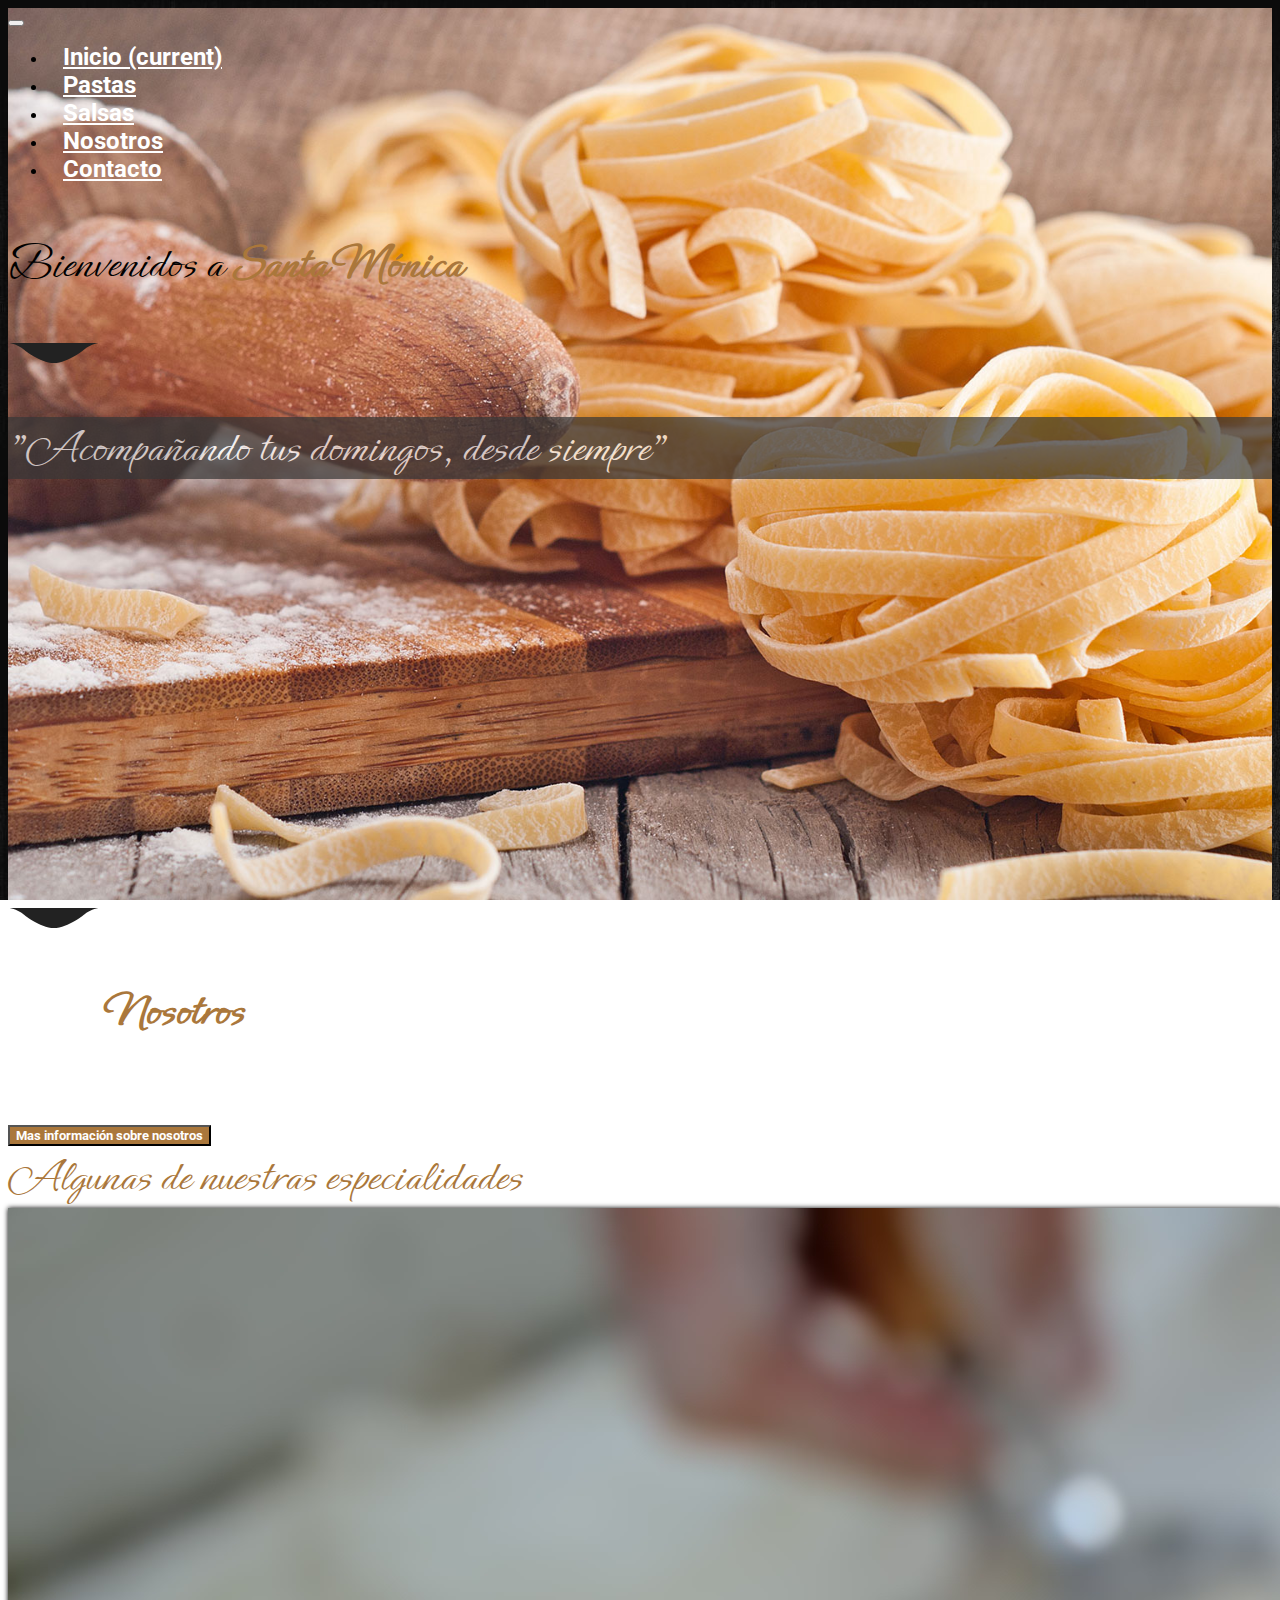
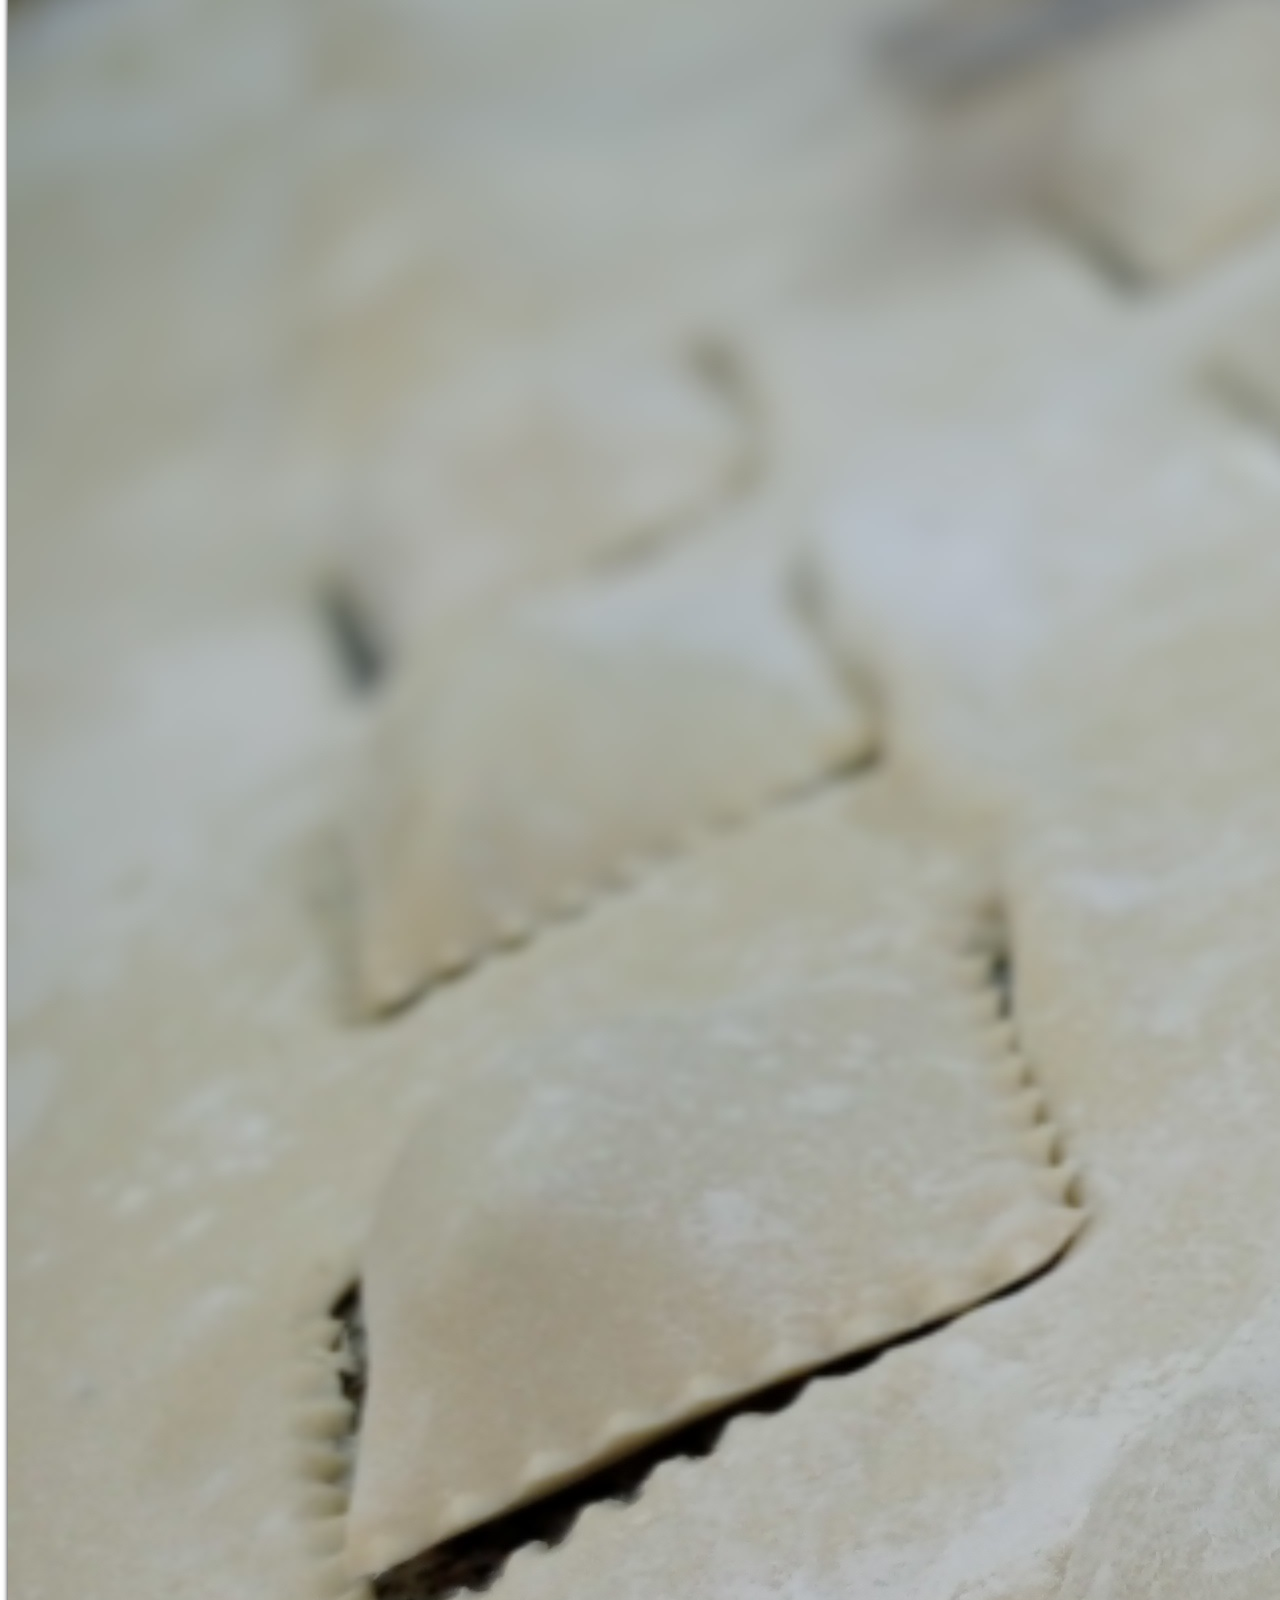
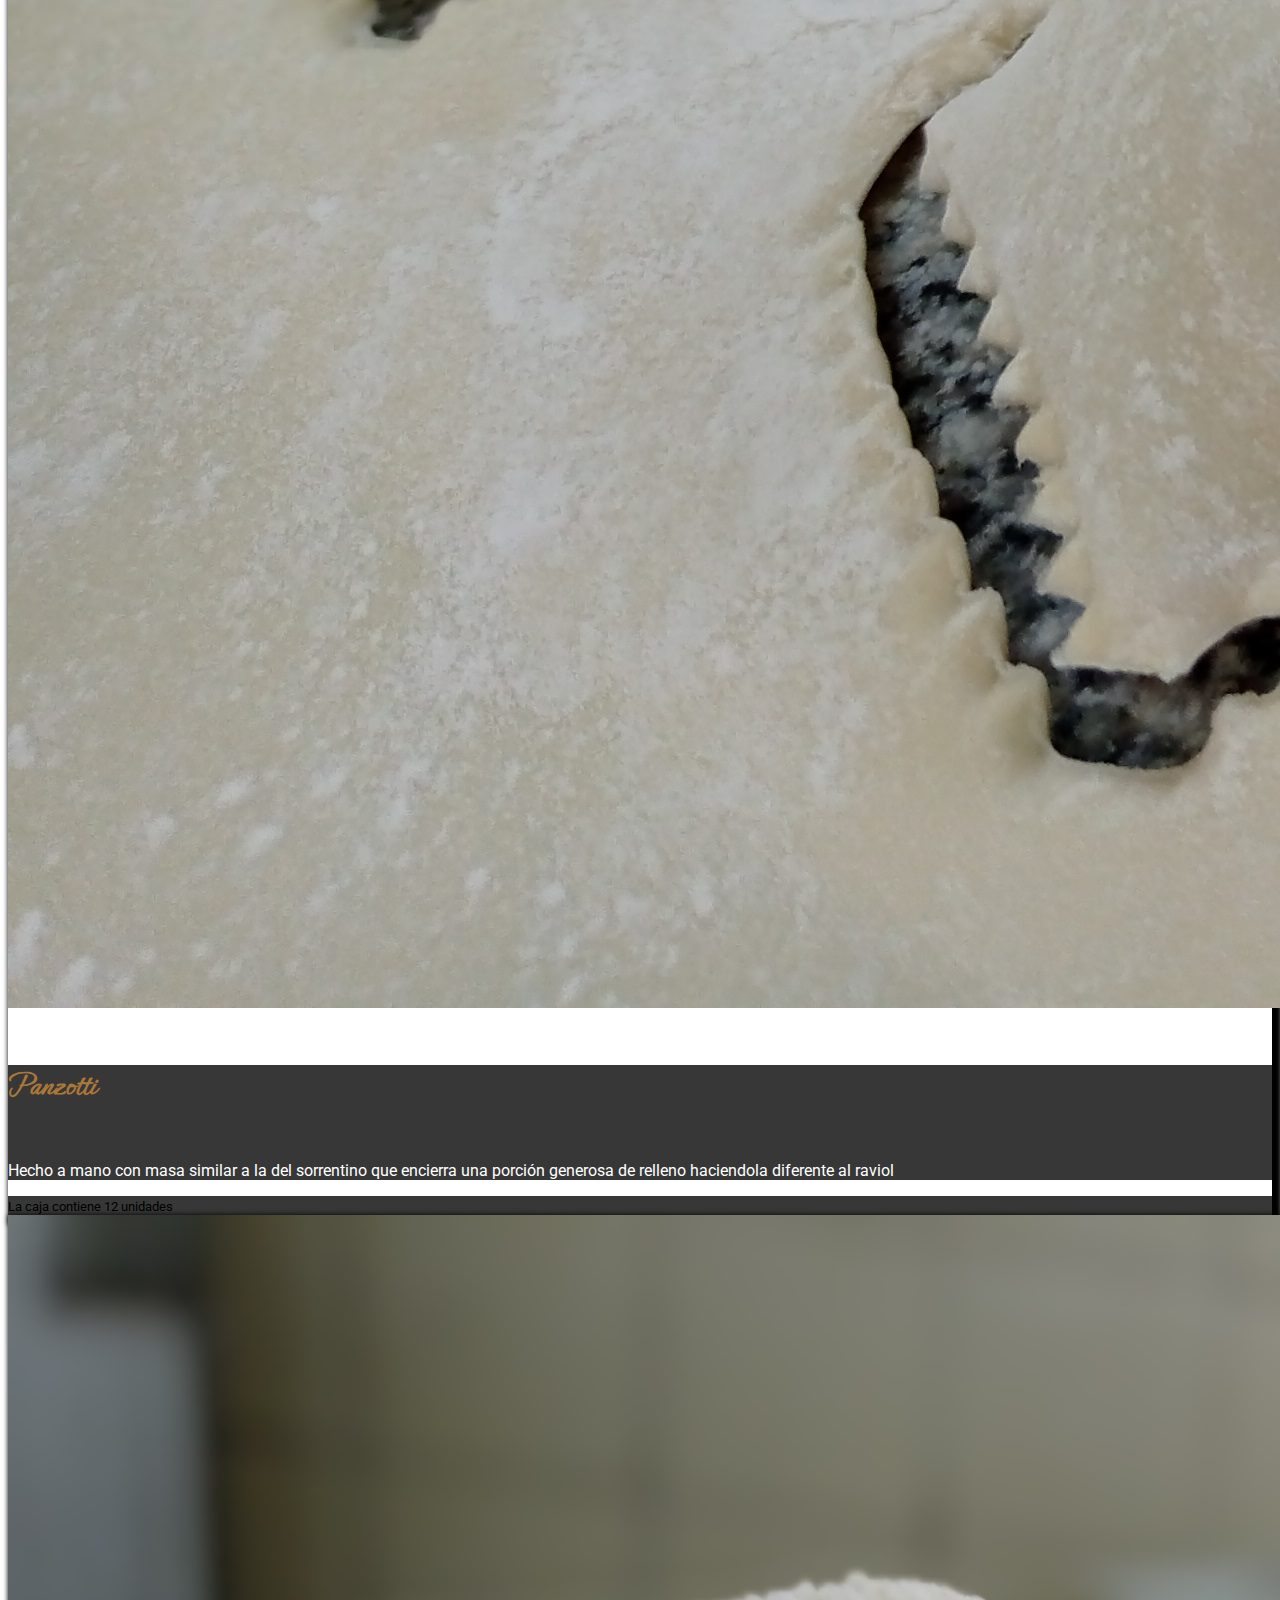
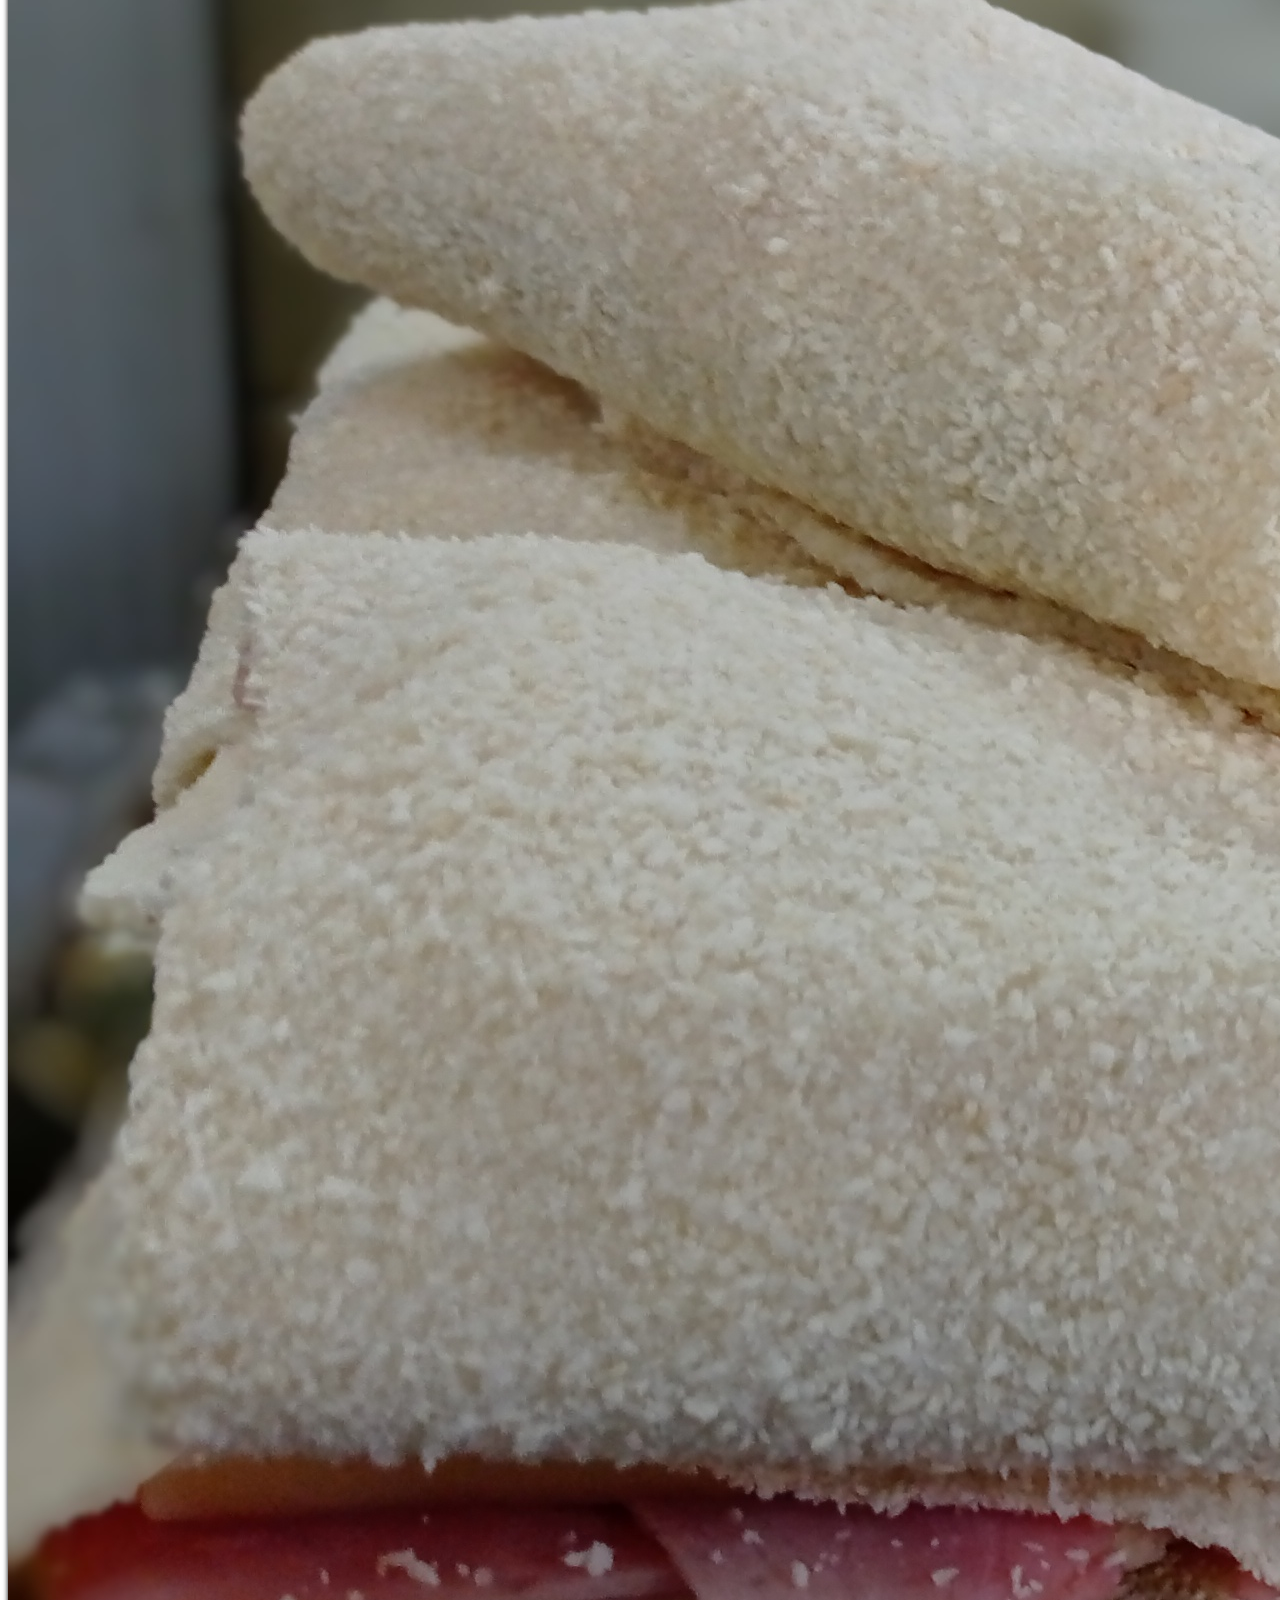
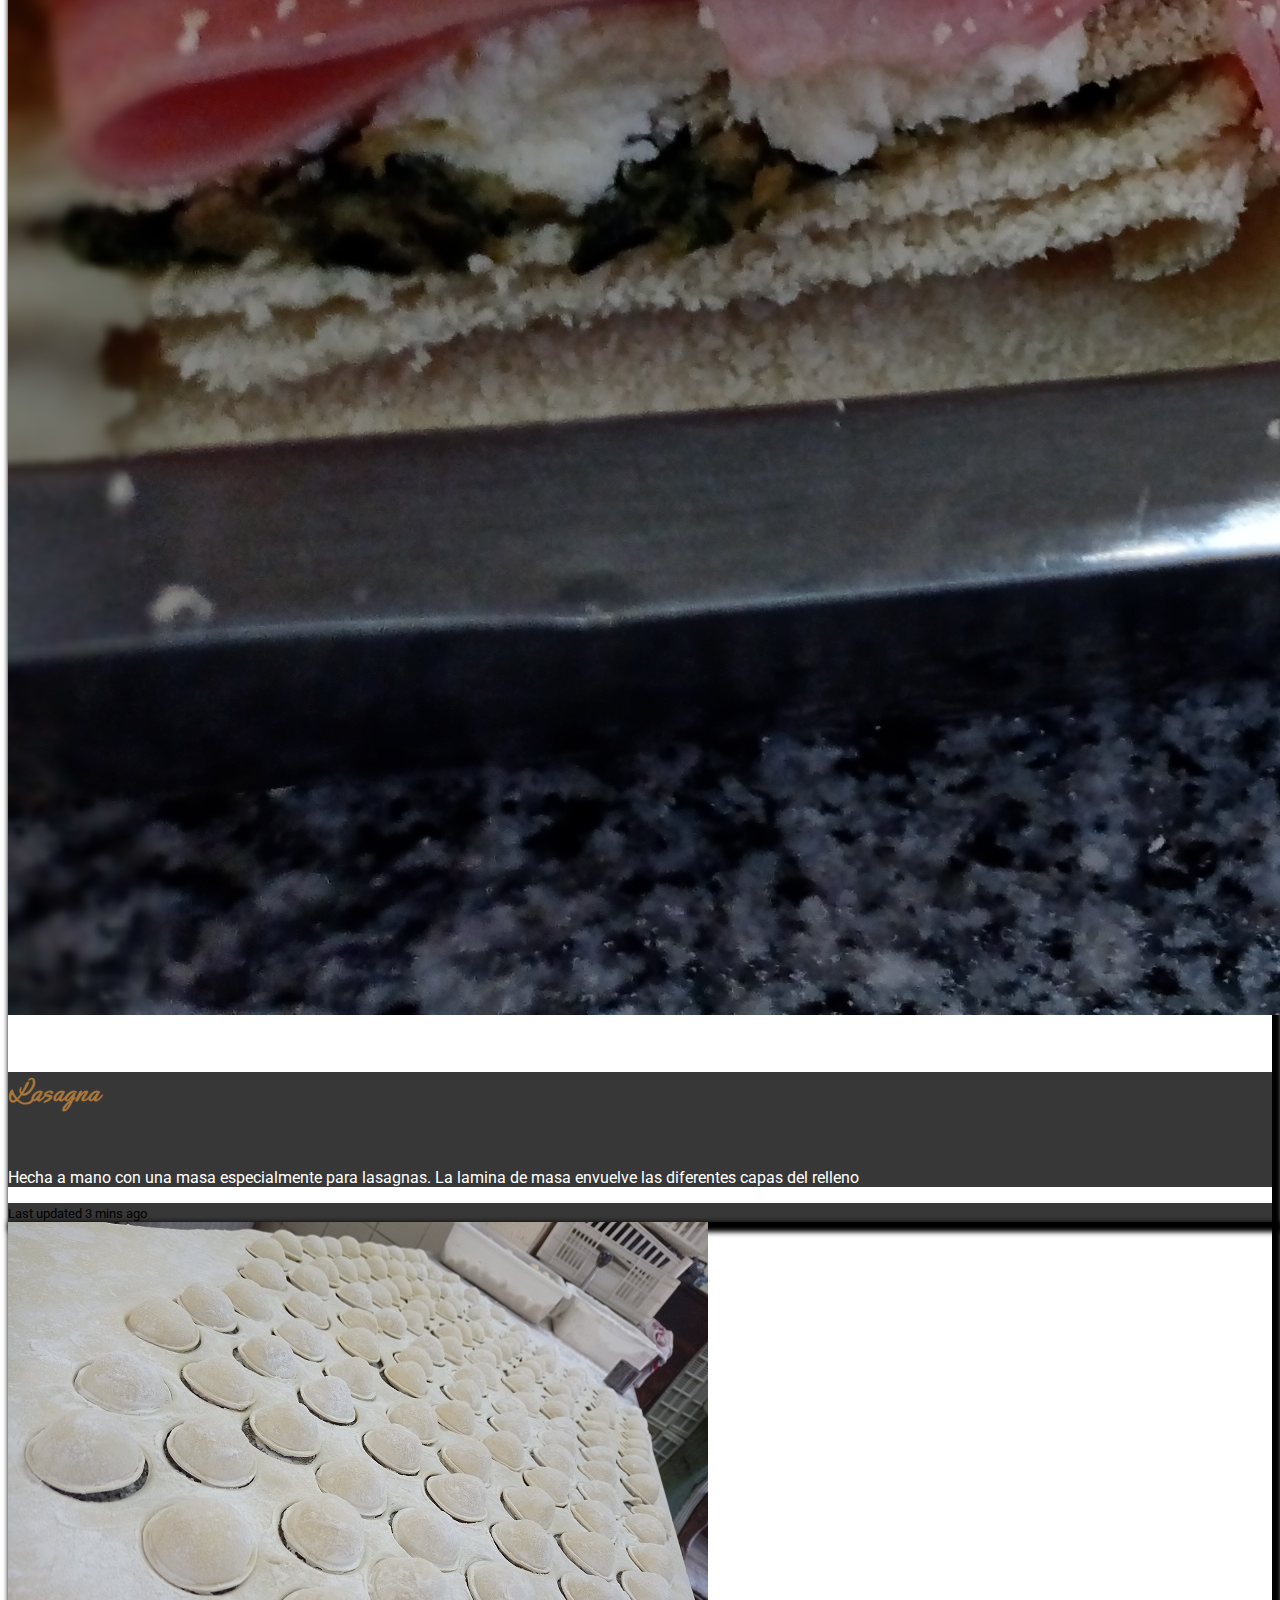
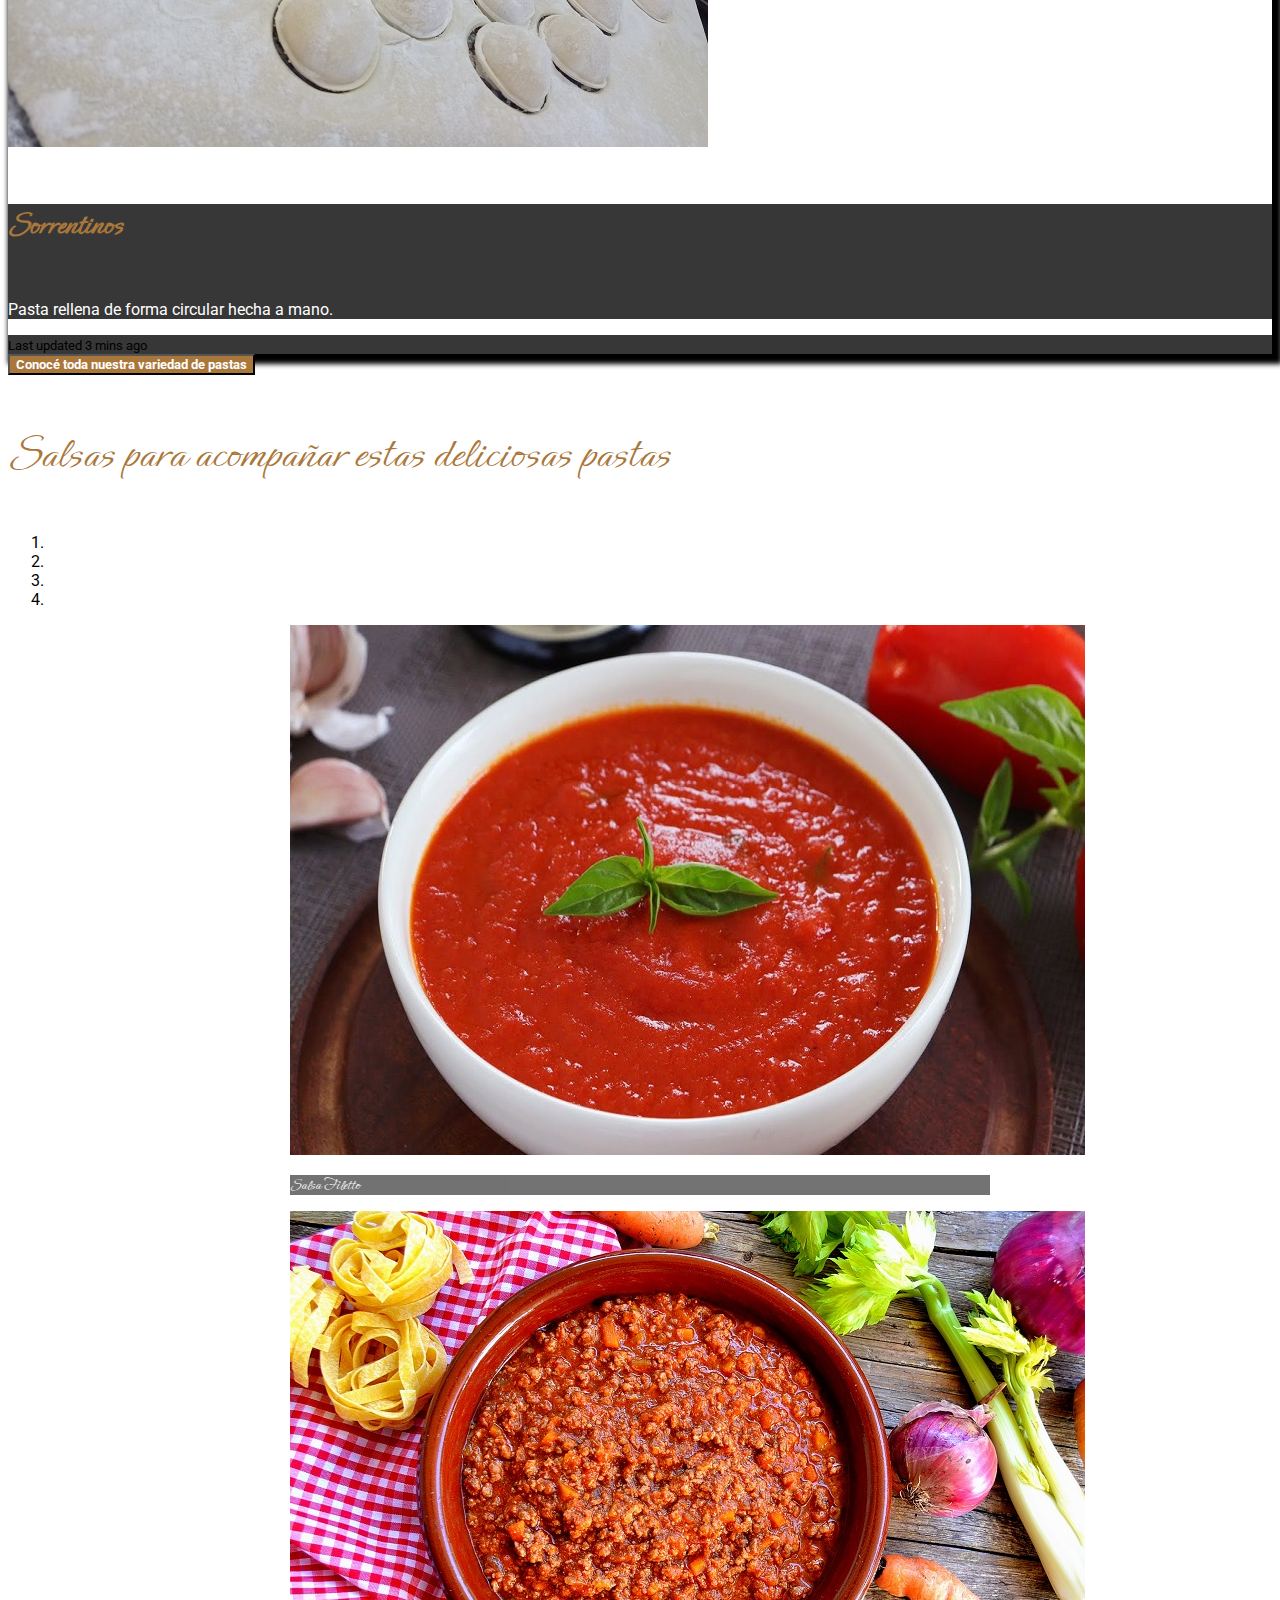
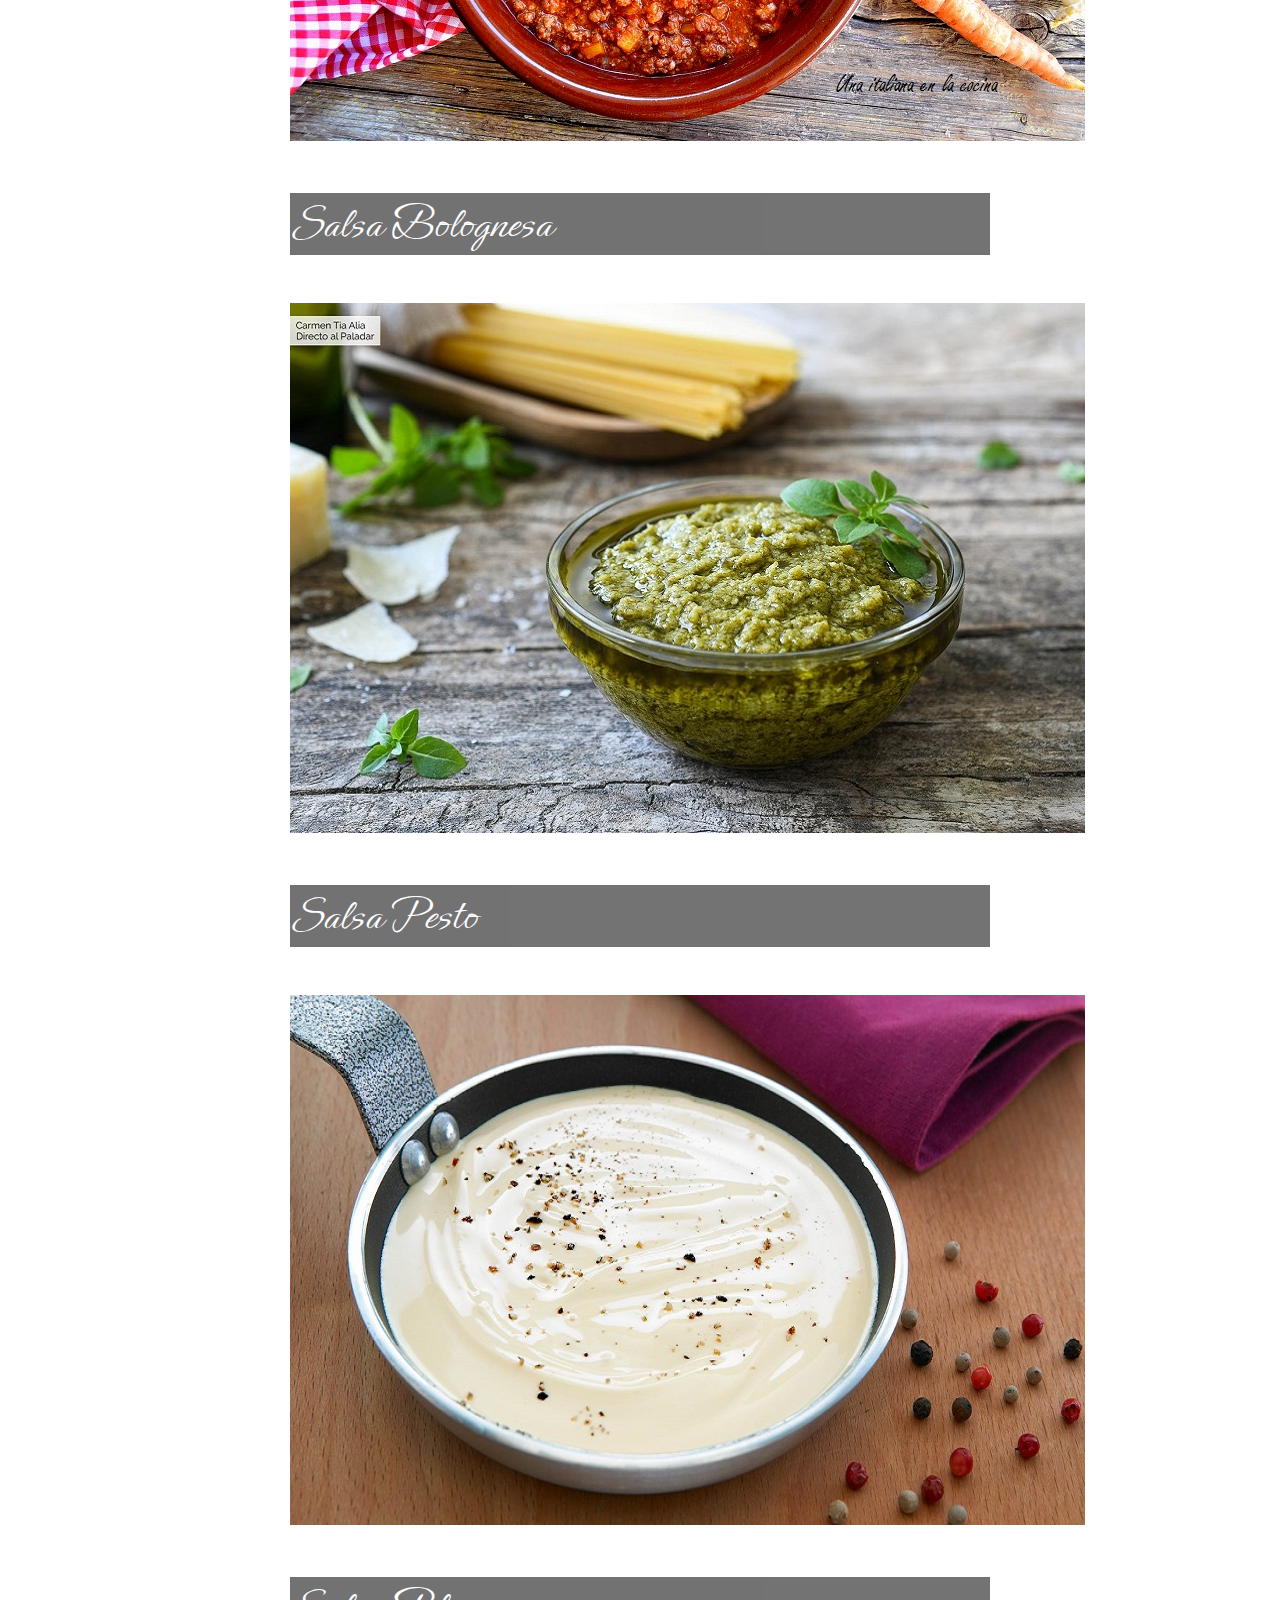
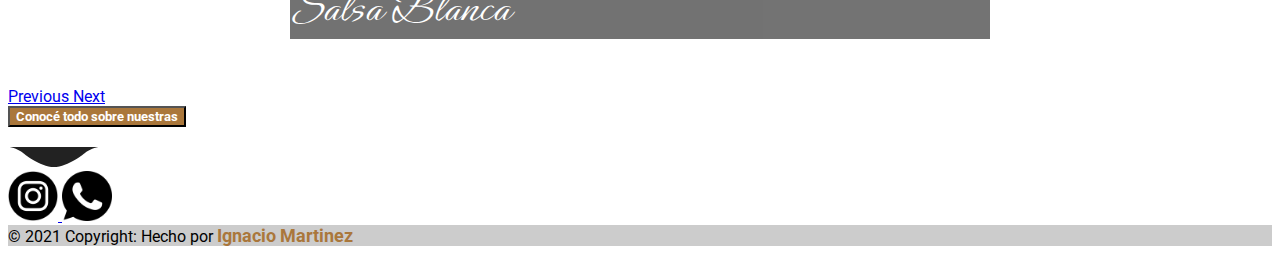
<file: index.html>
<!doctype html>
<html lang="es">

<head>
    <meta charset="utf-8">
    <meta name="viewport" content="width=device-width, initial-scale=1.0" />
    <link rel="stylesheet" href="https://cdn.jsdelivr.net/npm/bootstrap@4.6.0/dist/css/bootstrap.min.css"
        integrity="sha384-B0vP5xmATw1+K9KRQjQERJvTumQW0nPEzvF6L/Z6nronJ3oUOFUFpCjEUQouq2+l" crossorigin="anonymous">
    <link rel="stylesheet" href="css/estilos.css">
    <link rel="icon" href="media/icon.svg" type="logo">
    <title>Fabrica de Pastas Santa Mónica</title>
</head>

<body>
    <header>
        <div class="bannerHome container-fluid">
            <div class="navbar navbar-expand-lg navbar-light">
                <button class="navbar-toggler" type="button" data-toggle="collapse" data-target="#navbarNav"
                    aria-controls="navbarNav" aria-expanded="false" aria-label="Toggle navigation">
                    <span class="navbar-toggler-icon"></span>
                </button>
                <div class="collapse navbar-collapse justify-content-center align-content-center fixed-top"
                    id="navbarNav">
                    <ul class="navbar-nav">
                        <li class="nav-item active">
                            <a class="nav-link typeBold" href="index.html">Inicio <span
                                    class="sr-only">(current)</span></a>
                        </li>
                        <li class="nav-item">
                            <a class="nav-link typeBold" href="pastas.html">Pastas</a>
                        </li>
                        <li class="nav-item">
                            <a class="nav-link typeBold" href="salsas.html">Salsas</a>
                        </li>
                        <li class="nav-item">
                            <a class="nav-link typeBold" href="nosotros.html">Nosotros</a>
                        </li>
                        <li class="nav-item">
                            <a class="nav-link typeBold" href="contacto.html">Contacto</a>
                        </li>
                    </ul>
                </div>
            </div>
            <div class="container-xl mt-50">
                <div class="d-flex flex-row justify-content-center align-content-center animation1">
                    <p class="titulo fontCursive typeRegular black">Bienvenidos a <span
                            class="fontCursive typeBold brown">Santa
                            Mónica</span></p>
                </div>
                <div class="shapes d-flex flex-row justify-content-center"><img src="media/shapes.png" alt=""></div>
                <div class="d-flex flex-row justify-content-center mt-50 animation2">
                    <p class="titulo fontCursive typeLight white bgGray opacity rounded">"Acompañando tus domingos,
                        desde siempre"</p>
                </div>
            </div>
        </div>
    </header>

    <div class="d-flex flex-column text-center ">
        <div class="d-flex shapes justify-content-center"><img src="media/shapes.png" class="img-fluid" alt=""></div>
        <p class="titulo fontCursive typeRegular white">Sobre <span class="fontCursive typeBold brown">Nosotros</span>
        </p>
        <p class="h6 white typeBold">Somos una empresa familiar dedicada a la elaboración de pastas frescas desde el
            año 1969
            en el barrio de Mataderos.</p>
        <a class="text-decoration-none" href="nosotros.html">
            <button type="button" class="btn btn-light bgBrown border-0 white typeBold btn-md mt-3">Mas información
                sobre
                nosotros</button>
        </a>
    </div>

    <section class="container-xl">
        <div class="titulo text-center typeRegular  brown">Algunas de nuestras especialidades</div>
        <div class="card-deck py-4">
            <div class="card">
                <img src="media/panzotti.jpg" class="card-img-top" alt="panzotti">
                <div class="card-body">
                    <h5 class="card-title">Panzotti</h5>
                    <p class="card-text"> Hecho a mano con masa similar a la del sorrentino que encierra una porción
                        generosa de relleno haciendola diferente al raviol
                    </p>
                </div>
                <div class="card-footer">
                    <small class="text-muted">La caja contiene 12 unidades</small>
                </div>
            </div>
            <div class="card">
                <img src="media/lasagna.jpg" class="card-img-top" alt="lasagna">
                <div class="card-body">
                    <h5 class="card-title">Lasagna</h5>
                    <p class="card-text">Hecha a mano con una masa especialmente para lasagnas. La lamina de masa
                        envuelve las diferentes capas del relleno
                    </p>
                </div>
                <div class="card-footer">
                    <small class="text-muted">Last updated 3 mins ago</small>
                </div>
            </div>
            <div class="card">
                <img src="media/sorrentino.jpg" class="card-img-top" alt="sorrentinos">
                <div class="card-body">
                    <h5 class="card-title">Sorrentinos</h5>
                    <p class="card-text">Pasta rellena de forma circular hecha a mano. </p>
                </div>
                <div class="card-footer">
                    <small class="text-muted">Last updated 3 mins ago</small>
                </div>
            </div>
        </div>
        <a href="pastas.html"
            class="d-flex flex-colum justify-content-center align-content-center text-decoration-none mb-20">
            <button type="button" class="btn btn-light bgBrown border-0 white typeBold btn-md m-2 text-center ">Conocé
                toda nuestra variedad de pastas</button>
        </a>
    </section>

    <div id="section2" class="container-fluid mb-20 text-center">
        <p class="titulo fontCursive brown typeRegular">Salsas para acompañar estas deliciosas pastas</p>
        <div id="carouselExampleCaptions" class="carousel slide" data-ride="carousel">
            <ol class="carousel-indicators">
                <li data-target="#carouselExampleCaptions" data-slide-to="0" class="active"></li>
                <li data-target="#carouselExampleCaptions" data-slide-to="1"></li>
                <li data-target="#carouselExampleCaptions" data-slide-to="2"></li>
                <li data-target="#carouselExampleCaptions" data-slide-to="3"></li>
            </ol>
            <div class="carousel-inner carouselHome rounded-top">
                <div class="carousel-item active">
                    <img src="media/filetto.jpg" class="d-block w-100" alt="...">
                    <div class="carousel-caption">
                        <p class="h1 fontCursive white typeRegular bgGray opacity rounded-top">Salsa Filetto</p>
                    </div>
                </div>

                <div class="carousel-item">
                    <img src="media/bolognesa2.jpeg" class="d-block w-100" alt="...">
                    <div class="carousel-caption text-bo">
                        <p class="titulo fontCursive white typeRegular bgGray opacity rounded-top">Salsa Bolognesa</p>
                    </div>
                </div>
                <div class="carousel-item">
                    <img src="media/pesto2.jpg" class="d-block w-100" alt="...">
                    <div class="carousel-caption">
                        <p class="titulo fontCursive white typeRegular bgGray opacity rounded-top">Salsa Pesto</p>
                    </div>
                </div>
                <div class="carousel-item">
                    <img src="media/salsaBlanca.jpg" class="d-block w-100" alt="...">
                    <div class="carousel-caption">
                        <p class="titulo fontCursive white typeRegular bgGray opacity rounded-top ">Salsa Blanca</p>
                    </div>
                </div>
            </div>
            <a class="carousel-control-prev" href="#carouselExampleCaptions" role="button" data-slide="prev">
                <span class="carousel-control-prev-icon" aria-hidden="true"></span>
                <span class="sr-only">Previous</span>
            </a>
            <a class="carousel-control-next" href="#carouselExampleCaptions" role="button" data-slide="next">
                <span class="carousel-control-next-icon" aria-hidden="true"></span>
                <span class="sr-only">Next</span>
            </a>
        </div>
        <a href="salsas.html">
            <button type="button" class="btn btn-light bgBrown border-0 white typeBold btn-md mt-3 mb-2 ">Conocé todo
                sobre nuestras</button>
        </a>
    </div>
    <footer class="d-flex flex-column align-content-center bannerFooter text-center text-white">
        <div class="d-flex shapes justify-content-center"><img src="media/shapes.png" alt=""></div>
        <!-- Grid container -->
        <div class="container p-1 pb-0">
            <!-- Section: Social media -->
            <section>
                <!-- Instagram -->
                <a class="btn btn-floating m-1" href="https://www.instagram.com/santamonicamataderos/" target="_blank"
                    role="button"><img src="media/instagram.png" width="50px" alt="instagram">
                </a>

                <!-- Whatsapp -->
                <a class="btn btn-floating m-1"
                    href="https://wa.me/5491126350891?text=Hola,%20me%20gustaría%20hacer%20un%20pedido%20!"
                    target="_blank" role="button"> <img src="media/whatsapp.png" width="50px" alt="whatsapp">
                </a>
            </section>
            <!-- Section: Social media -->
        </div>
        <!-- Grid container -->

        <!-- Copyright -->
        <div class="text-center p-4" style="background-color: rgba(0, 0, 0, 0.2);">
            <span>© 2021 Copyright:</span>
            <span class=>Hecho por <a href="https://www.linkedin.com/in/ignacio-martinez-2124501a4"
                    target="__blank">Ignacio
                    Martinez</a></span>
        </div>
        <!-- Copyright -->
    </footer>



    <script src="https://code.jquery.com/jquery-3.5.1.slim.min.js"
        integrity="sha384-DfXdz2htPH0lsSSs5nCTpuj/zy4C+OGpamoFVy38MVBnE+IbbVYUew+OrCXaRkfj"
        crossorigin="anonymous"></script>
    <script src="https://cdn.jsdelivr.net/npm/bootstrap@4.6.0/dist/js/bootstrap.bundle.min.js"
        integrity="sha384-Piv4xVNRyMGpqkS2by6br4gNJ7DXjqk09RmUpJ8jgGtD7zP9yug3goQfGII0yAns"
        crossorigin="anonymous"></script>
</body>

</html>
</file>
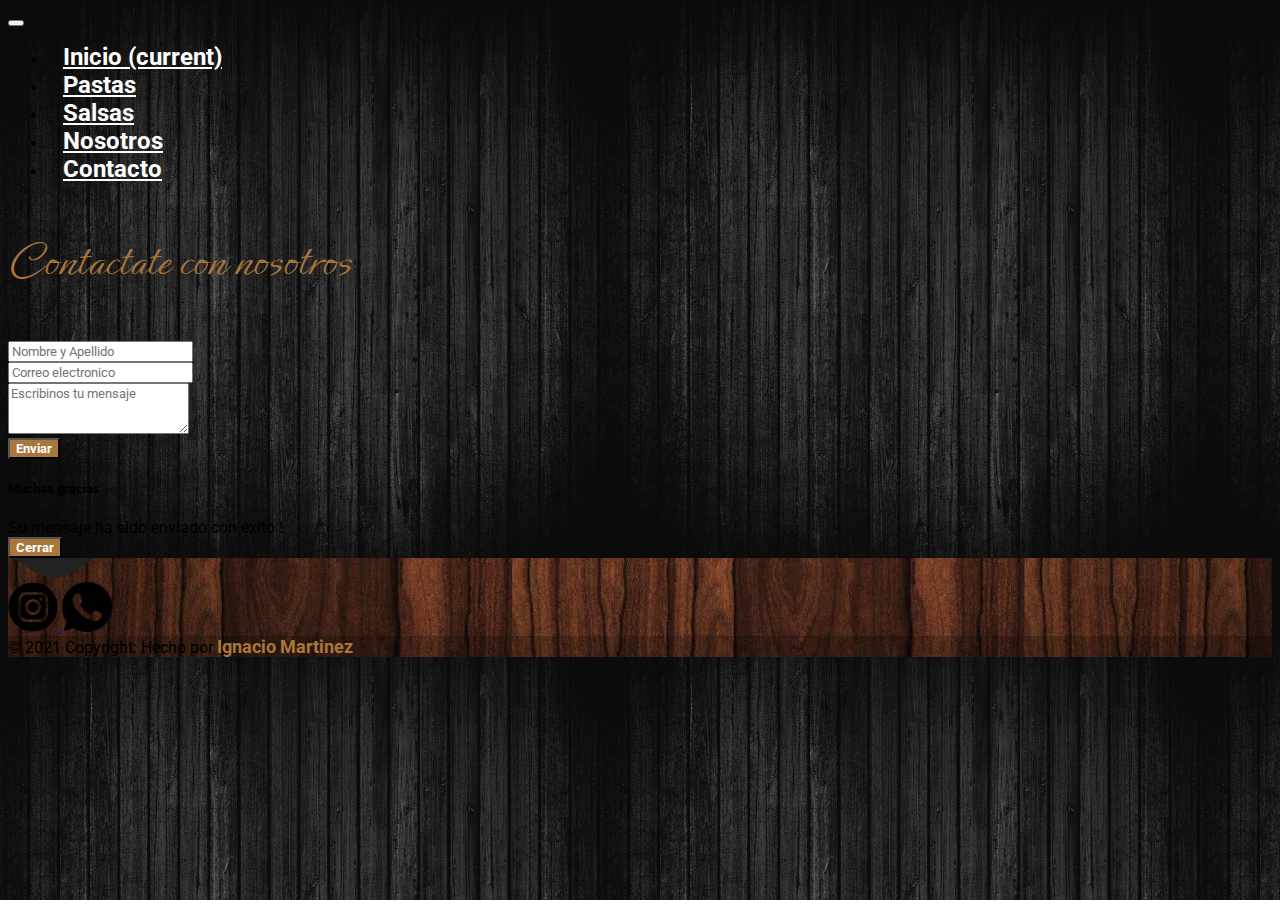
<file: contacto.html>
<!doctype html>
<html lang="es">

<head>
    <meta charset="utf-8">
    <meta name="viewport" content="width=device-width, initial-scale=1.0" />
    <link rel="stylesheet" href="https://cdn.jsdelivr.net/npm/bootstrap@4.6.0/dist/css/bootstrap.min.css"
        integrity="sha384-B0vP5xmATw1+K9KRQjQERJvTumQW0nPEzvF6L/Z6nronJ3oUOFUFpCjEUQouq2+l" crossorigin="anonymous">
    <link rel="stylesheet" href="css/estilos.css">
    <title>Fabrica de Pastas Santa Mónica</title>
</head>

<body>
    <header>
        <div class="container-fluid">
            <div class="navbar navbar-expand-lg navbar-light">
                <button class="navbar-toggler" type="button" data-toggle="collapse" data-target="#navbarNav"
                    aria-controls="navbarNav" aria-expanded="false" aria-label="Toggle navigation">
                    <span class="navbar-toggler-icon"></span>
                </button>
                <div class="collapse navbar-collapse justify-content-center align-content-center fixed-top" id="navbarNav">
                    <ul class="navbar-nav">
                        <li class="nav-item active">
                            <a class="nav-link typeBold" href="index.html">Inicio <span
                                    class="sr-only">(current)</span></a>
                        </li>
                        <li class="nav-item">
                            <a class="nav-link typeBold" href="pastas.html">Pastas</a>
                        </li>
                        <li class="nav-item">
                            <a class="nav-link typeBold" href="salsas.html">Salsas</a>
                        </li>
                        <li class="nav-item">
                            <a class="nav-link typeBold" href="nosotros.html">Nosotros</a>
                        </li>
                        <li class="nav-item">
                            <a class="nav-link typeBold" href="contacto.html">Contacto</a>
                        </li>
                    </ul>
                </div>
            </div>
        </div>
    </header>
    <div class="container-fluid mt-5">
        <div class="row justify-content-center">
            <div class="col-6 animation1">
                <p class="titulo fontCursive typeLight brown">Contactate con nosotros</p>
                <form>
                    <div class="form-group">
                        <label for="exampleFormControlInput1"></label>
                        <input type="text" class="form-control" id="exampleFormControlInput1"
                            placeholder="Nombre y Apellido" required="true">
                    </div>
                    <div class="form-group">
                        <label for="exampleFormControlInput1"></label> 
                        <input type="te" class="form-control" id="exampleFormControlInput1"
                            placeholder="Correo electronico" required="true">
                    </div>
                    <div class="form-group">
                        <label for="exampleFormControlTextarea1"></label>
                        <textarea class="form-control" id="exampleFormControlTextarea1" rows="3"
                            placeholder="Escribinos tu mensaje"></textarea>
                    </div>
                    <div class="row justify-content-center">
                        <button type="s" class="btn btn-light bgBrown border-0 white typeBold btn-md m-2"
                            data-toggle="modal" data-target="#exampleModal">
                            Enviar
                        </button>

                        <div class="modal fade" id="exampleModal" tabindex="-1" aria-labelledby="exampleModalLabel"
                            aria-hidden="true">
                            <div class="modal-dialog">
                                <div class="modal-content">
                                    <div class="modal-header">
                                        <h5 class="modal-title" id="exampleModalLabel">Muchas gracias</h5>
                                    </div>
                                    <div class="modal-body">
                                        Su mensaje ha sido enviado con exito !
                                    </div>
                                    <div class="modal-footer d-flex justify-content-center">
                                        <button type="button" class="btn btn-light bgBrown border-0 white typeBold btn-md m-2"
                                            data-dismiss="modal">Cerrar</button>
                                    </div>
                                </div>
                            </div>
                        </div>
                    </div>
                </form>
            </div>
        </div>
    </div>
    <footer class="d-flex flex-column align-content-center bannerFooter text-center text-white">
        <div class="d-flex shapes justify-content-center"><img src="media/shapes.png" alt=""></div>
        <!-- Grid container -->
        <div class="container p-1 pb-0">
            <!-- Section: Social media -->
            <section>
                <!-- Instagram -->
                <a class="btn  btn-floating m-1" href="https://www.instagram.com/santamonicamataderos/" target="_blank"
                    role="button"><img src="media/instagram.png" width="50px" alt="instagram">
                </a>

                <!-- Whatsapp -->
                <a class="btn btn-floating m-1"
                    href="https://wa.me/5491126350891?text=Hola,%20me%20gustaría%20hacer%20un%20pedido%20!"
                    target="_blank" role="button"> <img src="media/whatsapp.png" width="50px" alt="whatsapp">
                </a>
            </section>
            <!-- Section: Social media -->
        </div>
        <!-- Grid container -->

        <!-- Copyright -->
        <div class="text-center p-4" style="background-color: rgba(0, 0, 0, 0.2);">
            <span>© 2021 Copyright:</span>
            <span class=>Hecho por <a class="brown text-decoration-none typeBold"
                    href="https://www.linkedin.com/in/ignacio-martinez-2124501a4" target="__blank">Ignacio
                    Martinez</a></span>
        </div>
        <!-- Copyright -->
    </footer>



    <script src="https://code.jquery.com/jquery-3.5.1.slim.min.js"
        integrity="sha384-DfXdz2htPH0lsSSs5nCTpuj/zy4C+OGpamoFVy38MVBnE+IbbVYUew+OrCXaRkfj"
        crossorigin="anonymous"></script>
    <script src="https://cdn.jsdelivr.net/npm/bootstrap@4.6.0/dist/js/bootstrap.bundle.min.js"
        integrity="sha384-Piv4xVNRyMGpqkS2by6br4gNJ7DXjqk09RmUpJ8jgGtD7zP9yug3goQfGII0yAns"
        crossorigin="anonymous"></script>
</body>

</html>
</file>
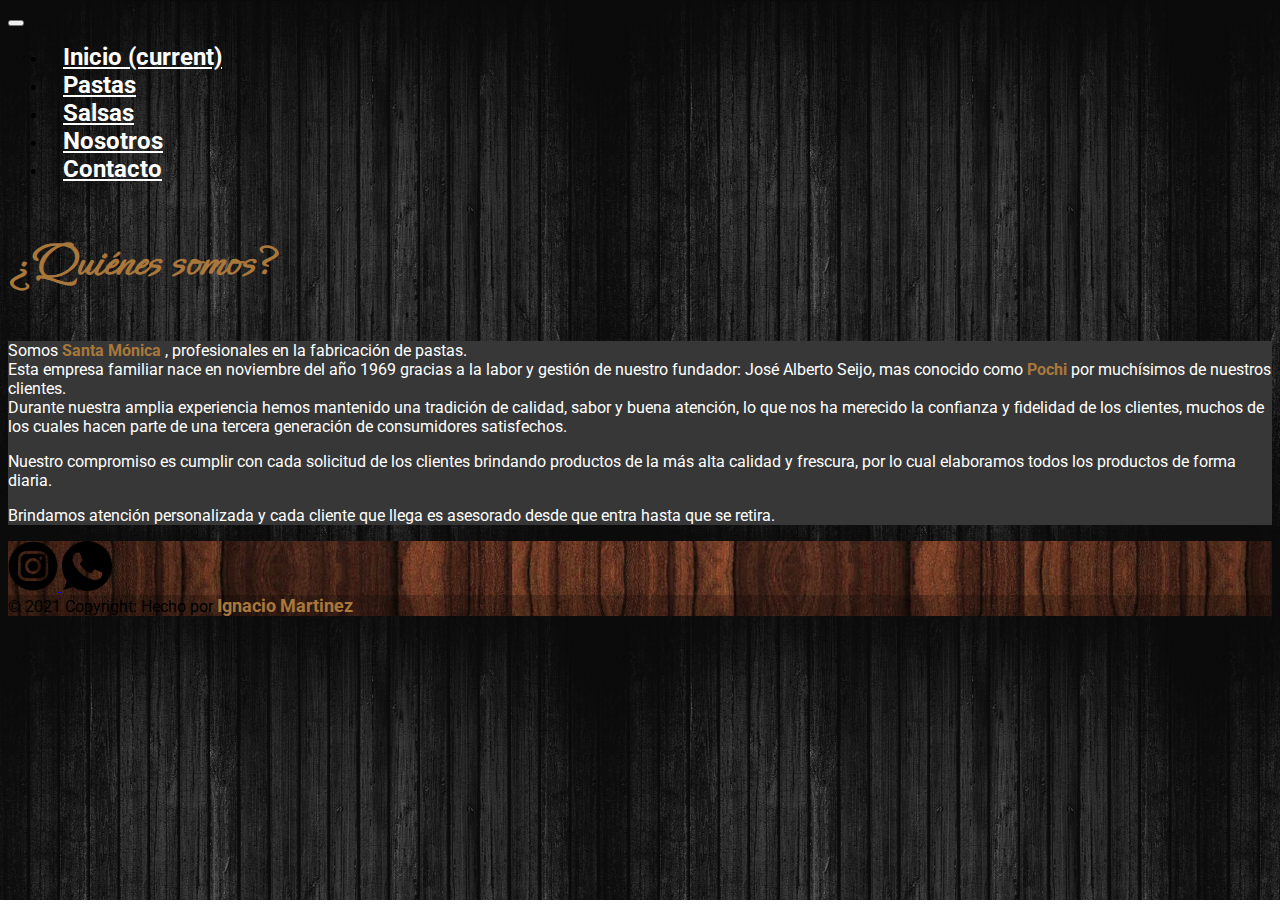
<file: nosotros.html>
<!doctype html>
<html lang="es">

<head>
    <meta charset="utf-8">
    <meta name="viewport" content="width=device-width, initial-scale=1.0" />
    <link rel="stylesheet" href="https://cdn.jsdelivr.net/npm/bootstrap@4.6.0/dist/css/bootstrap.min.css"
        integrity="sha384-B0vP5xmATw1+K9KRQjQERJvTumQW0nPEzvF6L/Z6nronJ3oUOFUFpCjEUQouq2+l" crossorigin="anonymous">
        <link rel="stylesheet" href="css/estilos.css">
    <title>Fabrica de Pastas Santa Mónica</title>
</head>

<body>
    <header>
        <div class="container-fluid">
            <div class="navbar navbar-expand-lg navbar-light">
                <button class="navbar-toggler" type="button" data-toggle="collapse" data-target="#navbarNav"
                    aria-controls="navbarNav" aria-expanded="false" aria-label="Toggle navigation">
                    <span class="navbar-toggler-icon"></span>
                </button>
                <div class="collapse navbar-collapse justify-content-center align-content-center fixed-top" id="navbarNav">
                    <ul class="navbar-nav">
                        <li class="nav-item active">
                            <a class="nav-link typeBold" href="index.html">Inicio <span
                                    class="sr-only">(current)</span></a>
                        </li>
                        <li class="nav-item">
                            <a class="nav-link typeBold" href="pastas.html">Pastas</a>
                        </li>
                        <li class="nav-item">
                            <a class="nav-link typeBold" href="salsas.html">Salsas</a>
                        </li>
                        <li class="nav-item">
                            <a class="nav-link typeBold" href="nosotros.html">Nosotros</a>
                        </li>
                        <li class="nav-item">
                            <a class="nav-link typeBold" href="contacto.html">Contacto</a>
                        </li>
                    </ul>
                </div>
            </div>
        </div>
    </header>
    <section>
        <div class="container-xl mt-5">
            <div class="row justify-content-center animation1">
                <p class="titulo fontCursive typeBold brown">¿Quiénes somos?</p>
            </div>
            <div class="row d-flex justify-content-center">
                <div class="col-12 bgGray mb-5 p-4 rounded justify-content-center">
                    <div class="typeRegular white">
                        <p>Somos <span class="typeBold brown">Santa Mónica</span> , profesionales en la fabricación de pastas. <br> Esta empresa familiar
                            nace
                            en
                            noviembre del año 1969 gracias a la labor y gestión de nuestro fundador: José Alberto Seijo,
                            mas
                            conocido como <span class=" typeBold brown">Pochi</span> por muchísimos de nuestros clientes.
                            <br>
                            Durante nuestra amplia experiencia hemos mantenido una tradición de calidad, sabor y buena
                            atención, lo que nos ha merecido la confianza y fidelidad de los
                            clientes, muchos de los cuales hacen parte de una tercera generación de consumidores
                            satisfechos.</p>
                    </div>

                    <div class="typeRegular white">
                        <p>Nuestro compromiso es cumplir con cada solicitud de los clientes brindando productos
                            de la más
                            alta calidad y frescura, por lo cual elaboramos todos los productos de forma diaria.</p>
                    </div>

                    <div class="typeRegular white">
                        <p>Brindamos atención personalizada y cada cliente que llega es asesorado desde que entra
                            hasta que
                            se retira.</p>
                    </div>

                </div>
            </div>
        </div>
    </section>
    <footer class="d-flex flex-column align-content-center bannerFooter text-center text-white">
        <!-- Grid container -->
        <div class="container p-1 pb-0">
            <!-- Section: Social media -->
            <section>
                <!-- Instagram -->
                <a class="btn  btn-floating m-1" href="https://www.instagram.com/santamonicamataderos/" target="_blank"
                    role="button"><img src="media/instagram.png" width="50px" alt="instagram">
                </a>

                <!-- Whatsapp -->
                <a class="btn btn-floating m-1"
                    href="https://wa.me/5491126350891?text=Hola,%20me%20gustaría%20hacer%20un%20pedido%20!"
                    target="_blank" role="button"> <img src="media/whatsapp.png" width="50px" alt="whatsapp">
                </a>
            </section>
            <!-- Section: Social media -->
        </div>
        <!-- Grid container -->

        <!-- Copyright -->
        <div class="text-center p-4" style="background-color: rgba(0, 0, 0, 0.2);">
            <span>© 2021 Copyright:</span>
            <span class=>Hecho por <a class="brown text-decoration-none typeBold"
                    href="https://www.linkedin.com/in/ignacio-martinez-2124501a4" target="__blank">Ignacio
                    Martinez</a></span>
        </div>
        <!-- Copyright -->
    </footer>



    <script src="https://code.jquery.com/jquery-3.5.1.slim.min.js"
        integrity="sha384-DfXdz2htPH0lsSSs5nCTpuj/zy4C+OGpamoFVy38MVBnE+IbbVYUew+OrCXaRkfj"
        crossorigin="anonymous"></script>
    <script src="https://cdn.jsdelivr.net/npm/bootstrap@4.6.0/dist/js/bootstrap.bundle.min.js"
        integrity="sha384-Piv4xVNRyMGpqkS2by6br4gNJ7DXjqk09RmUpJ8jgGtD7zP9yug3goQfGII0yAns"
        crossorigin="anonymous"></script>
</body>

</html>
</file>
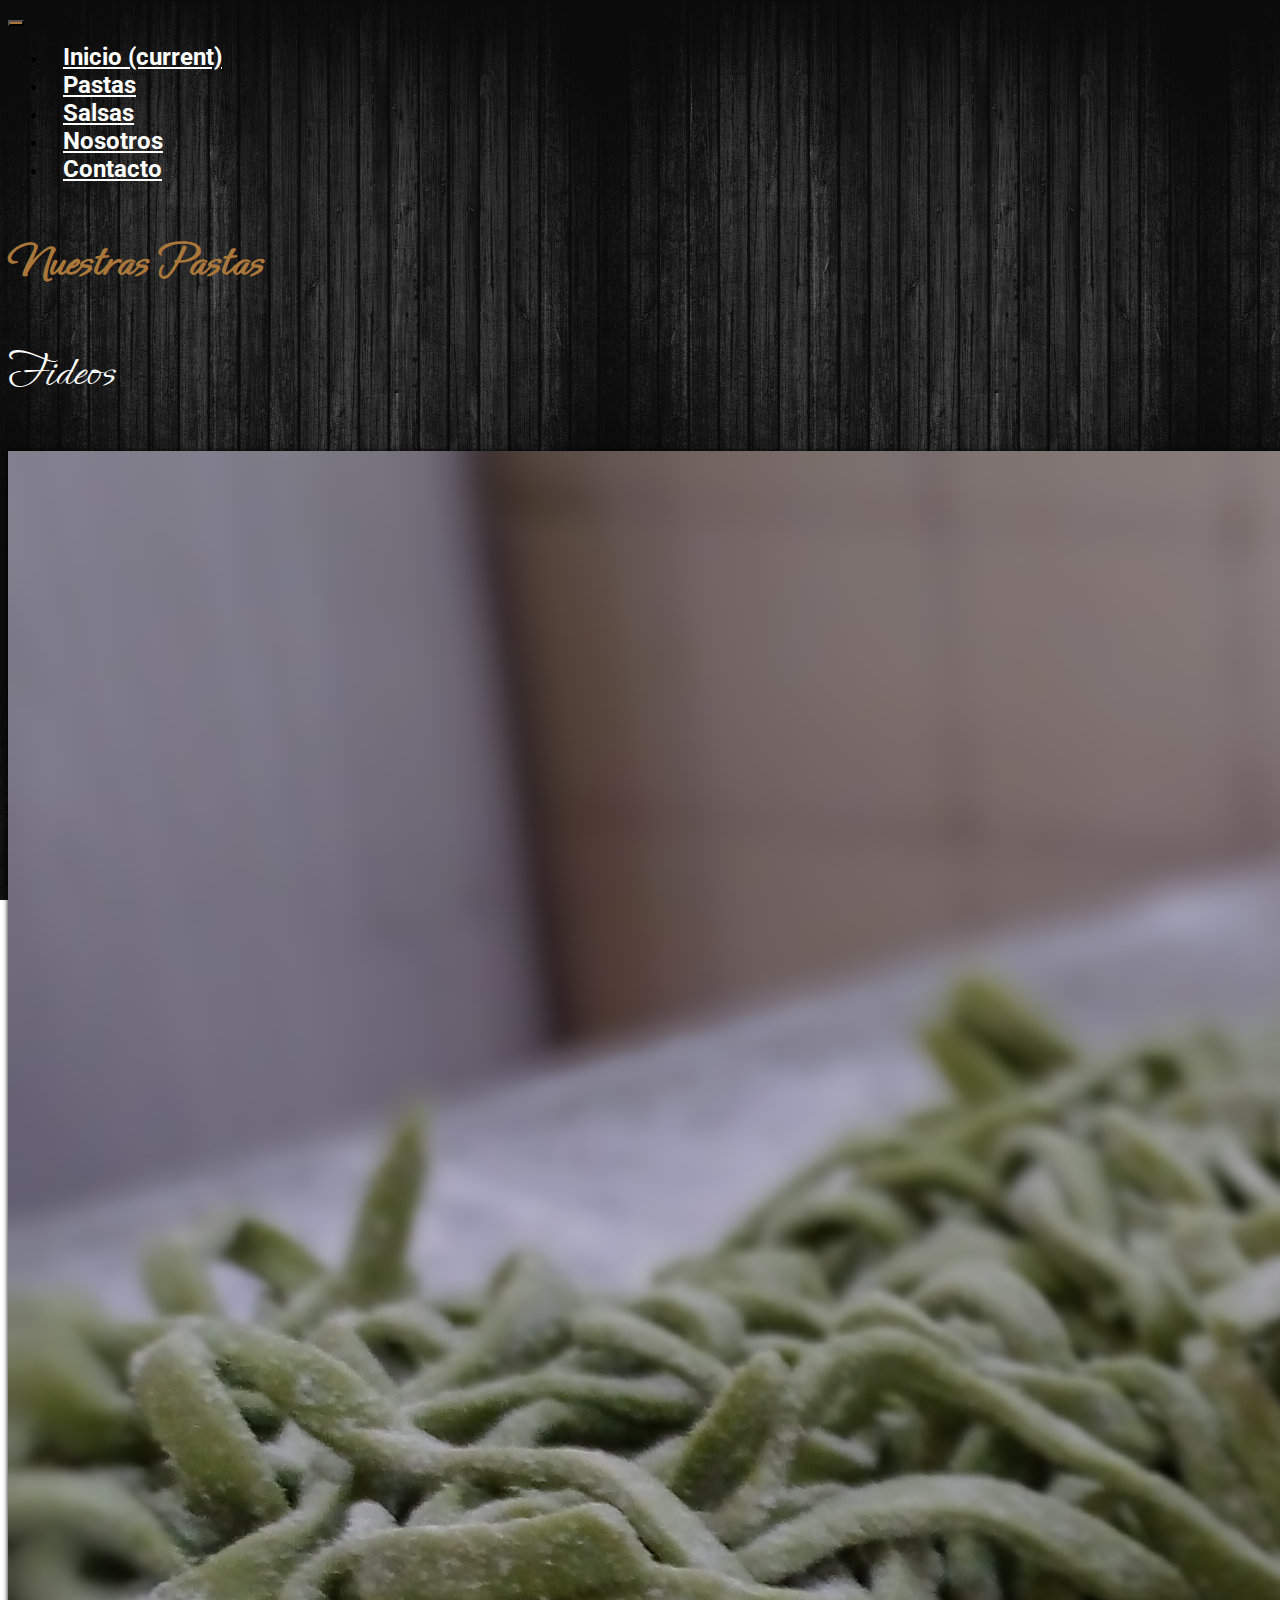
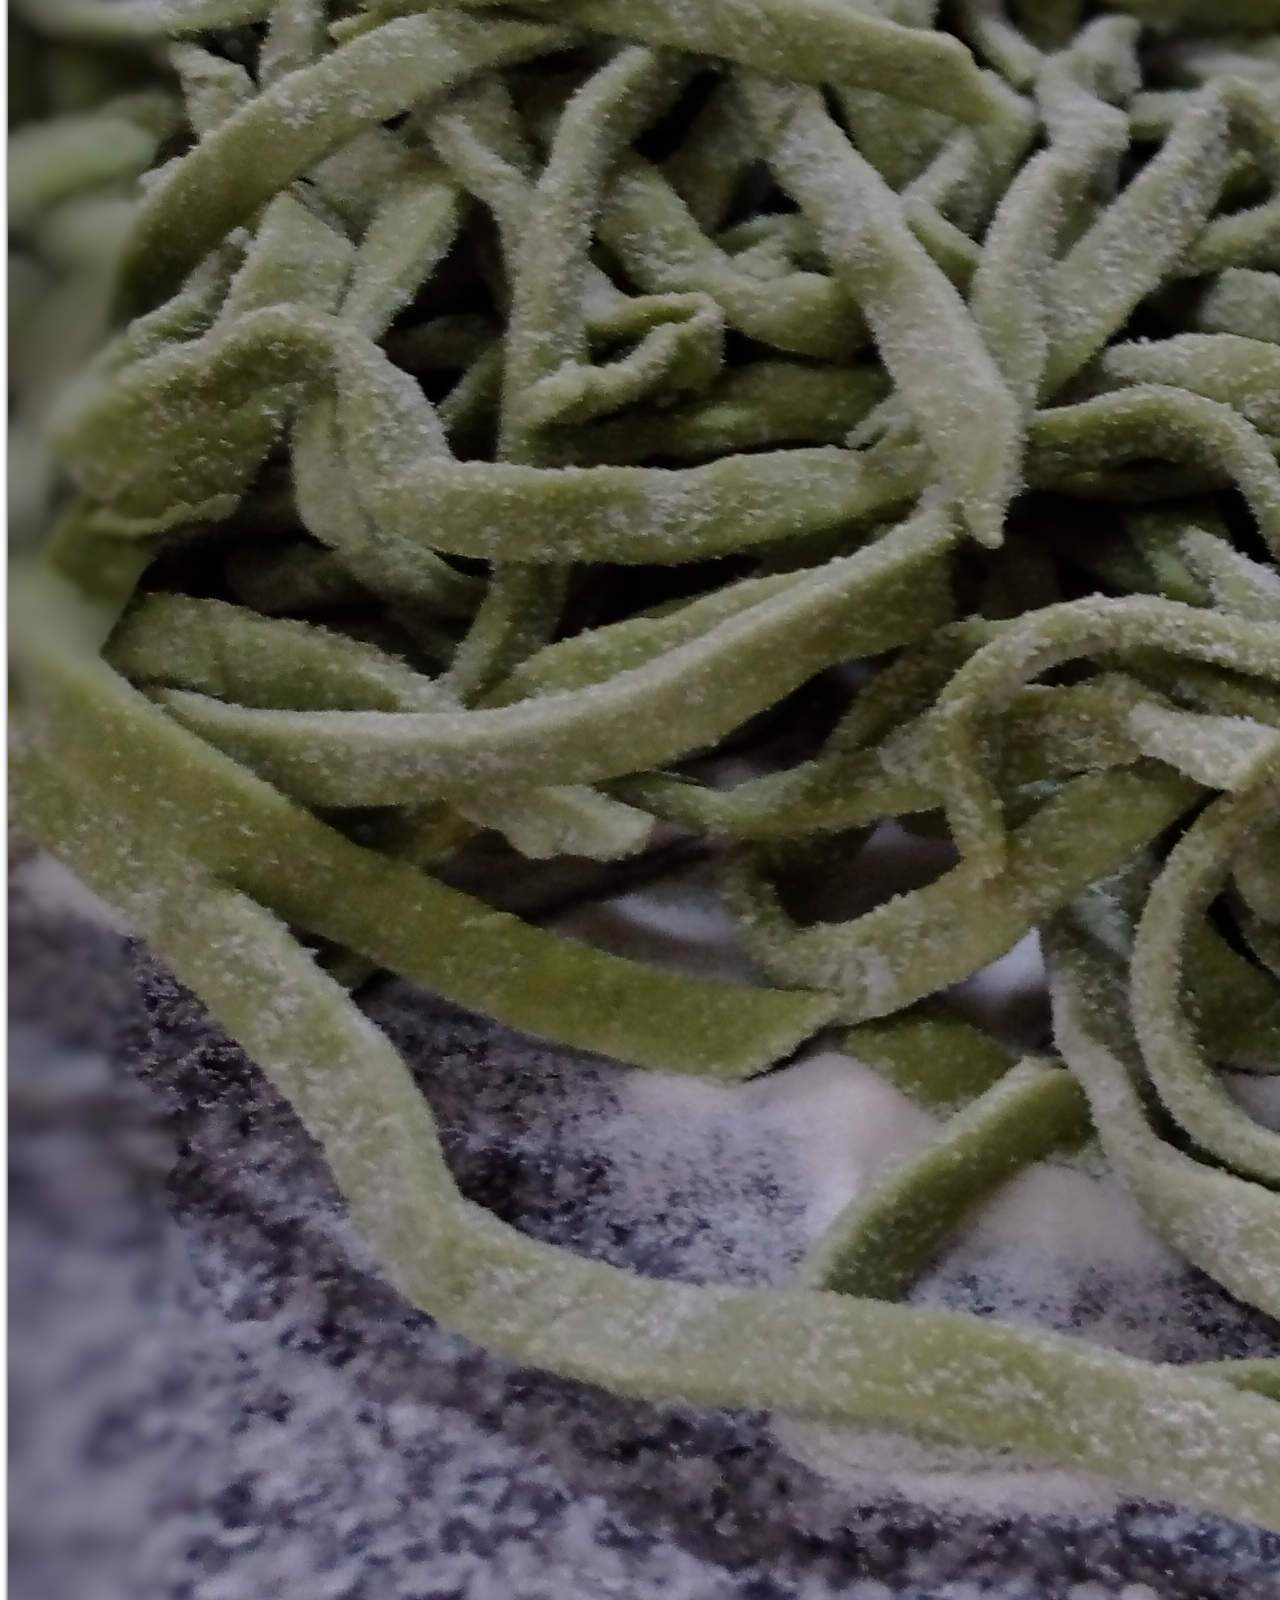
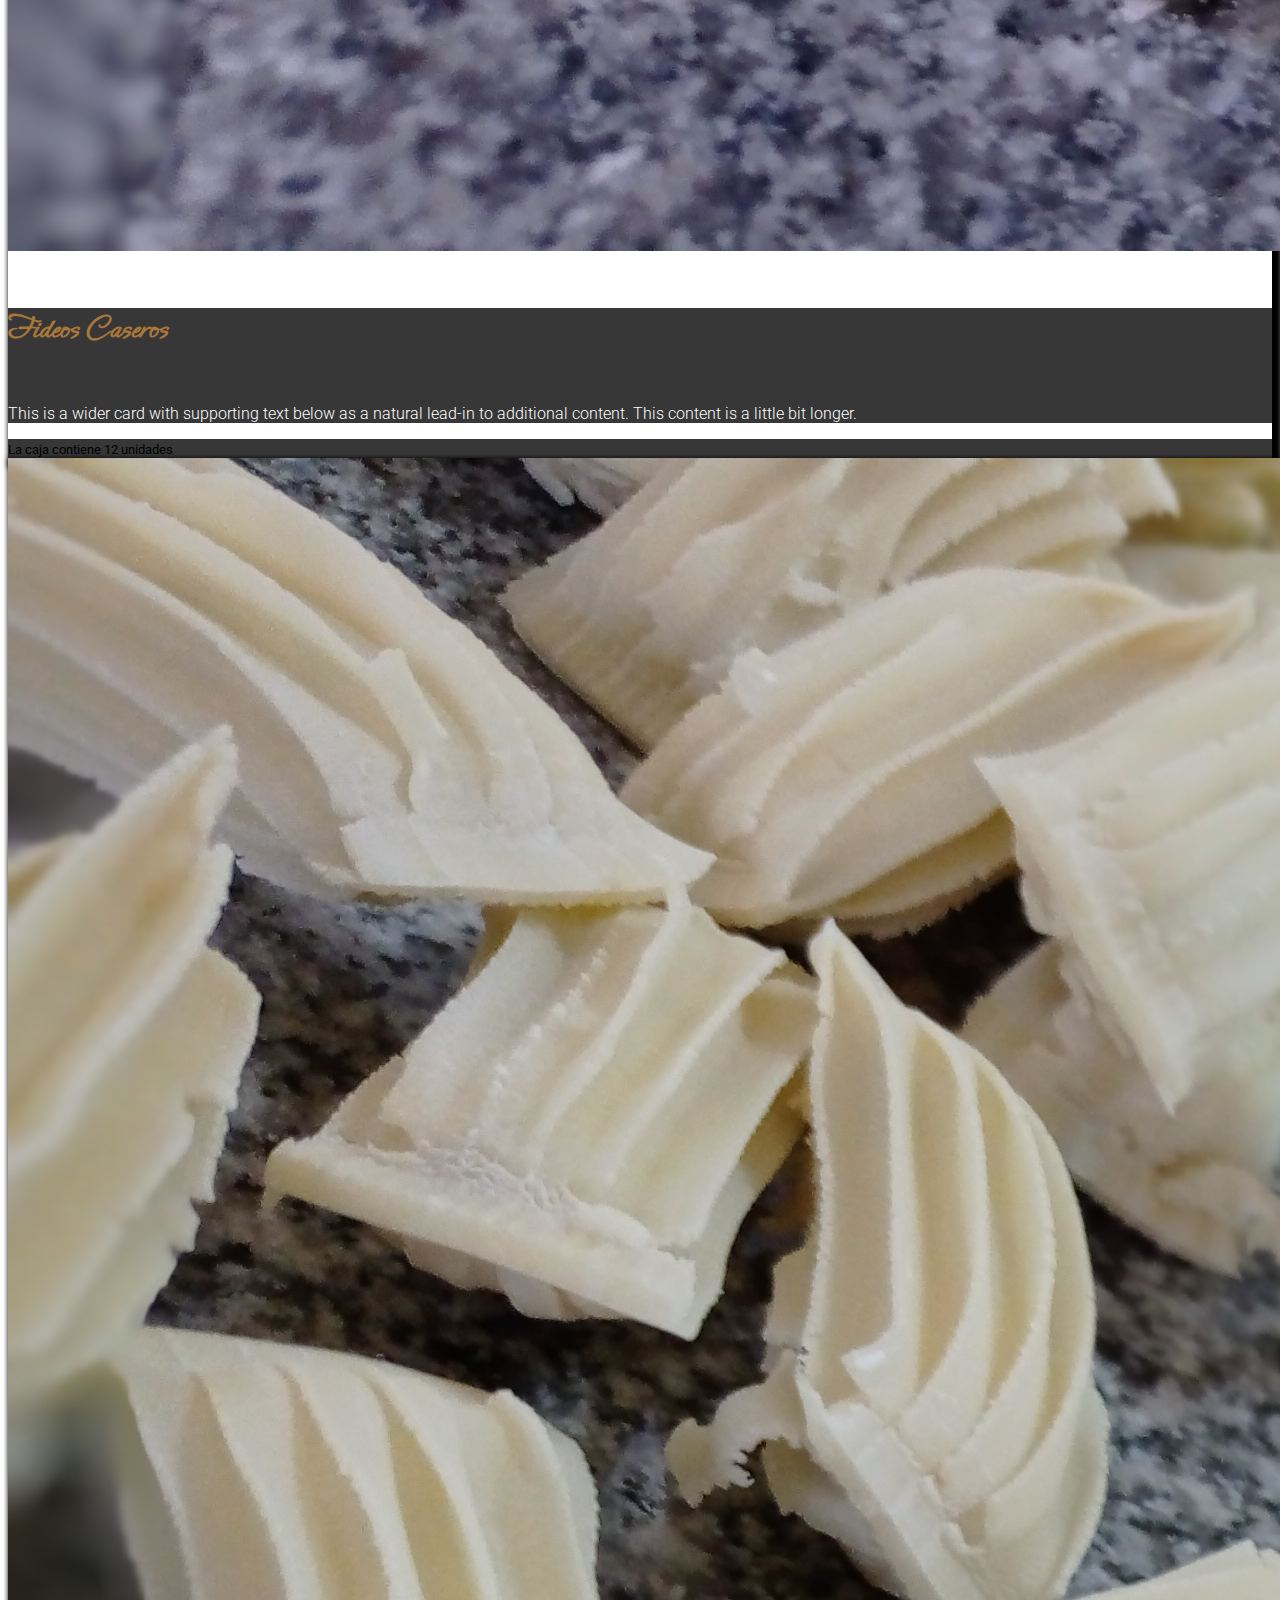
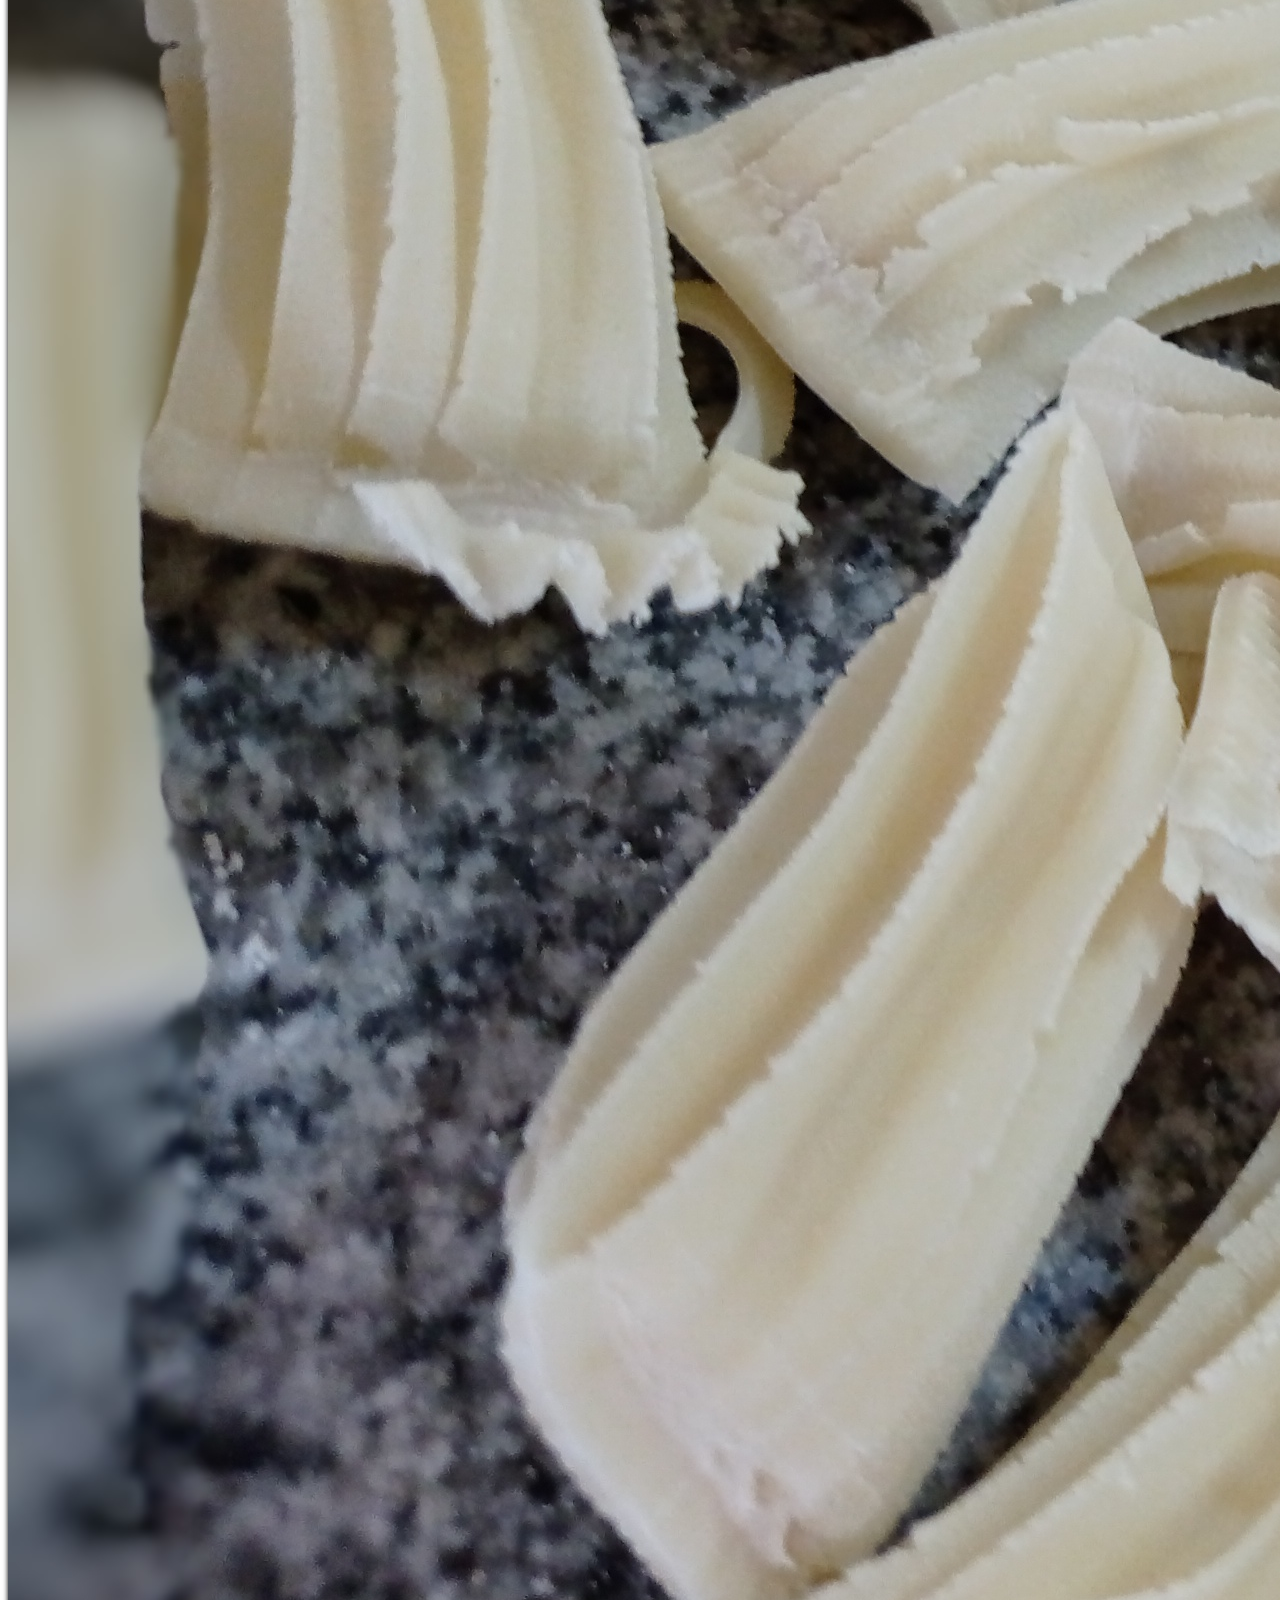
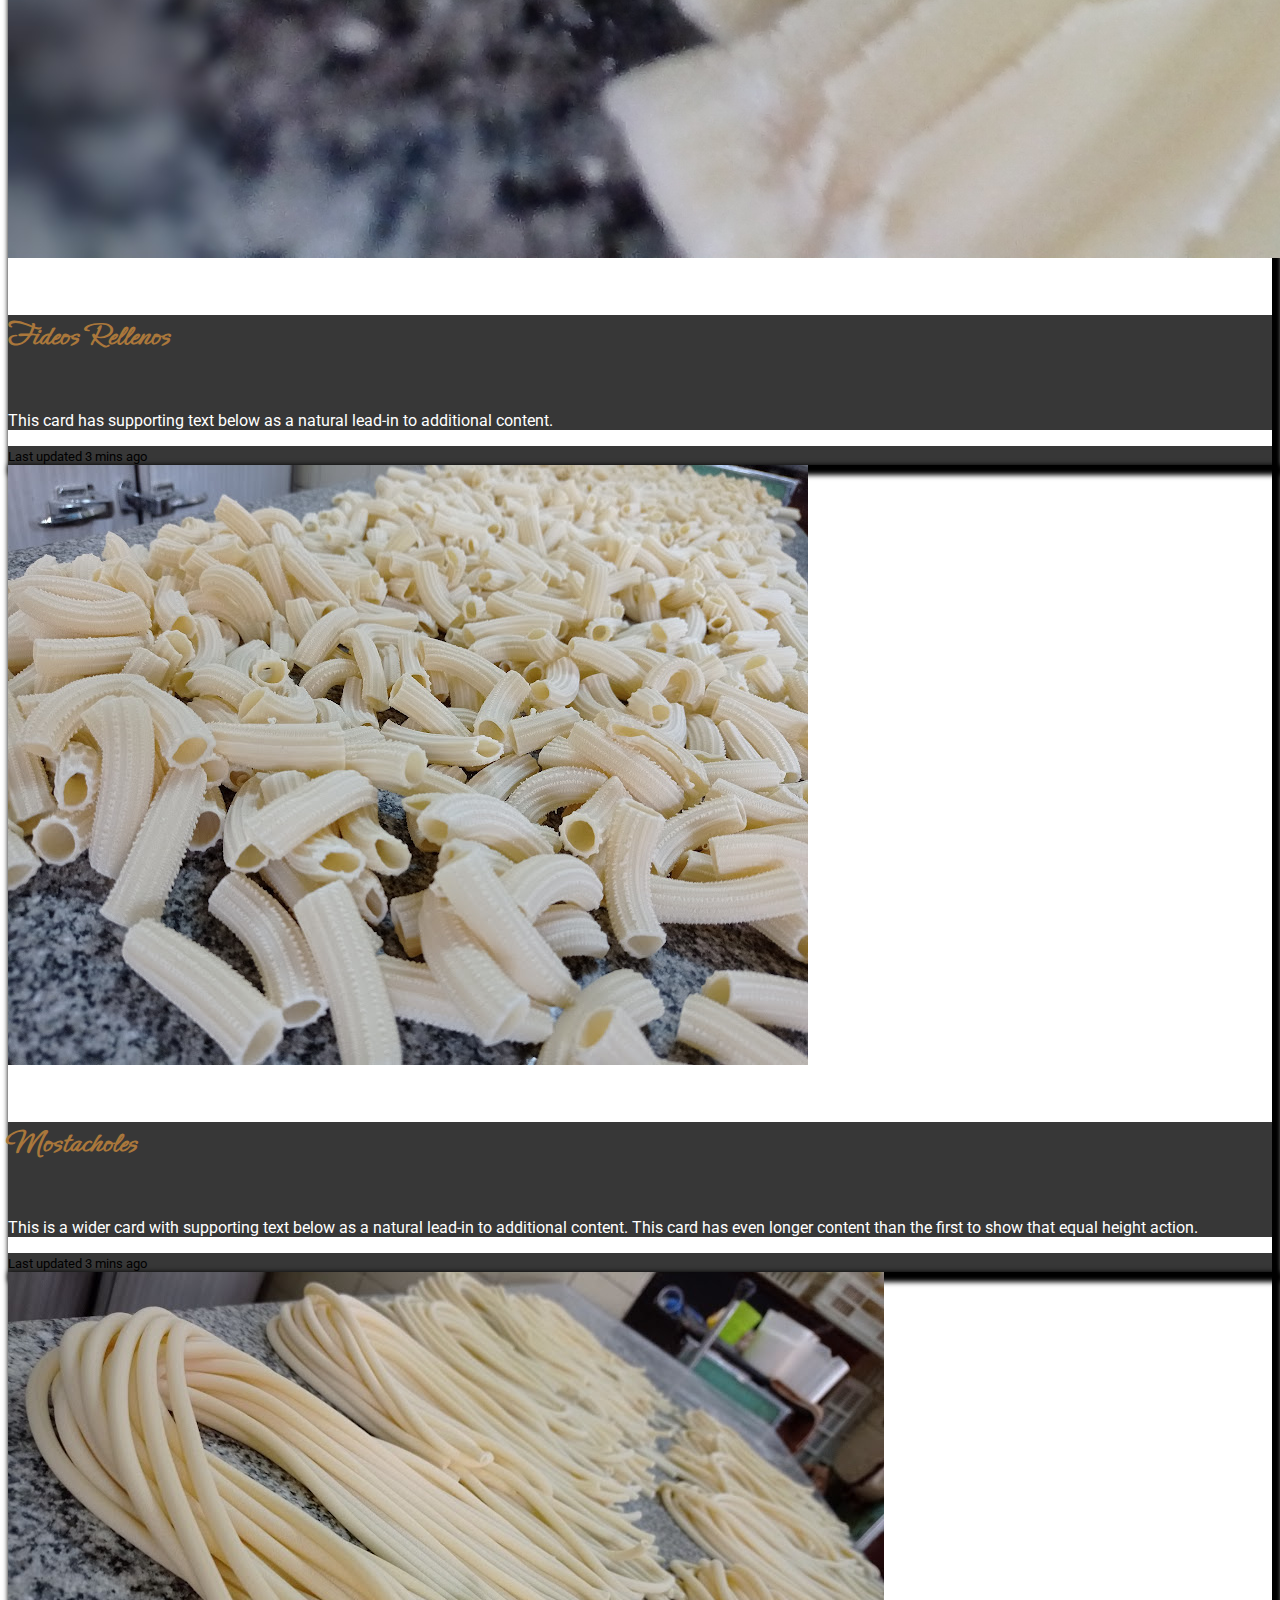
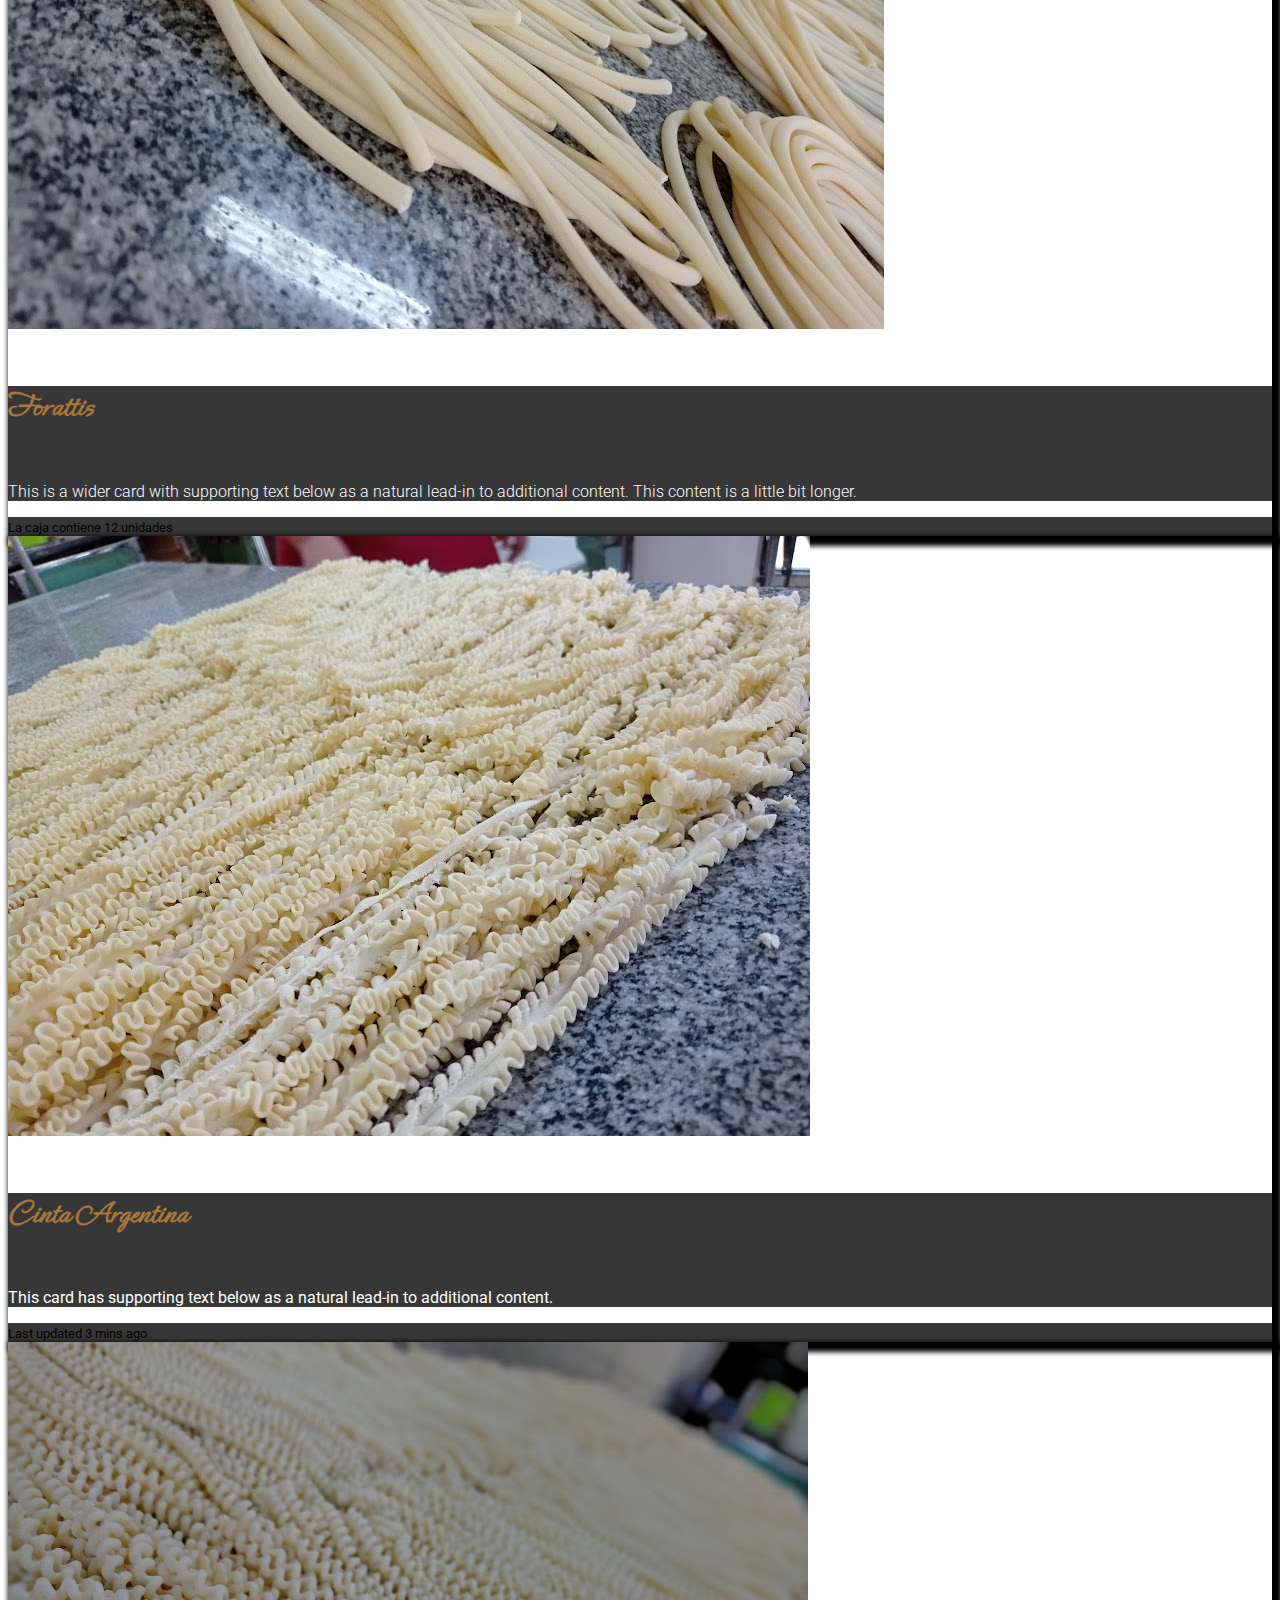
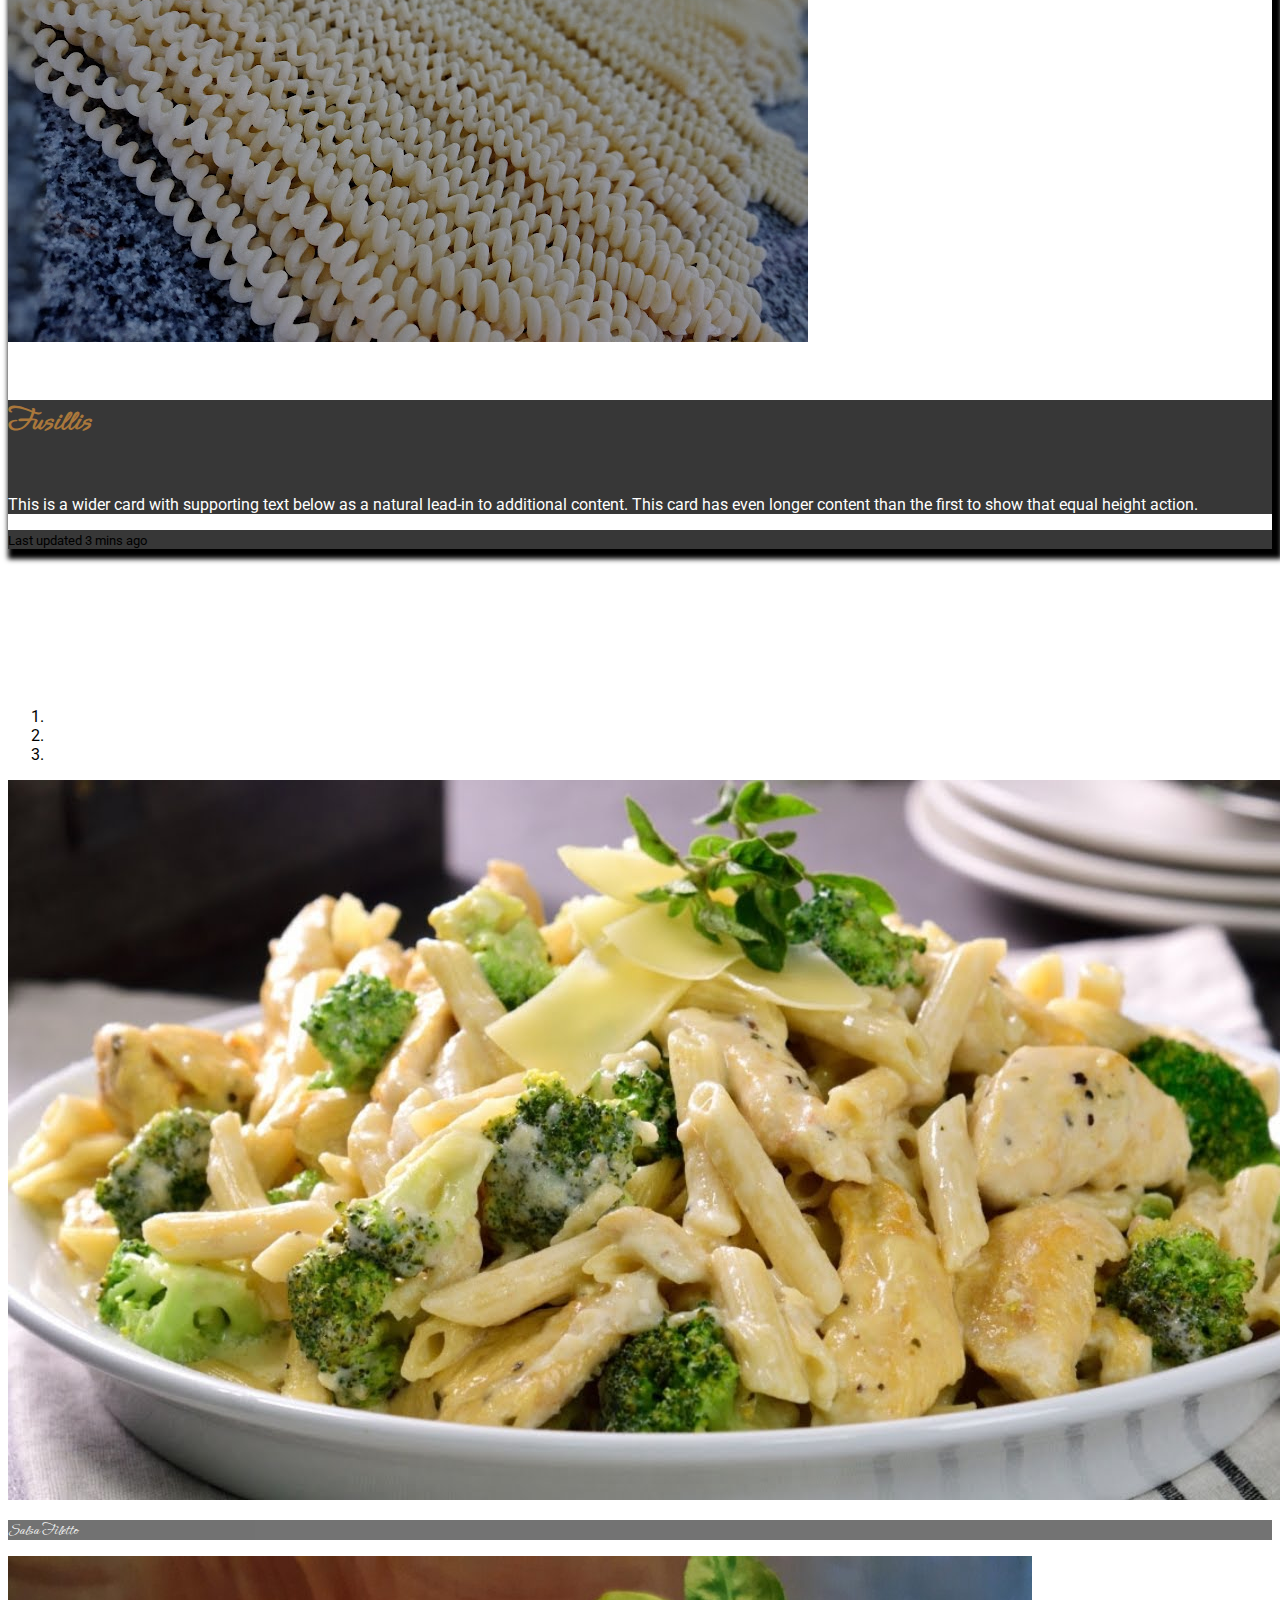
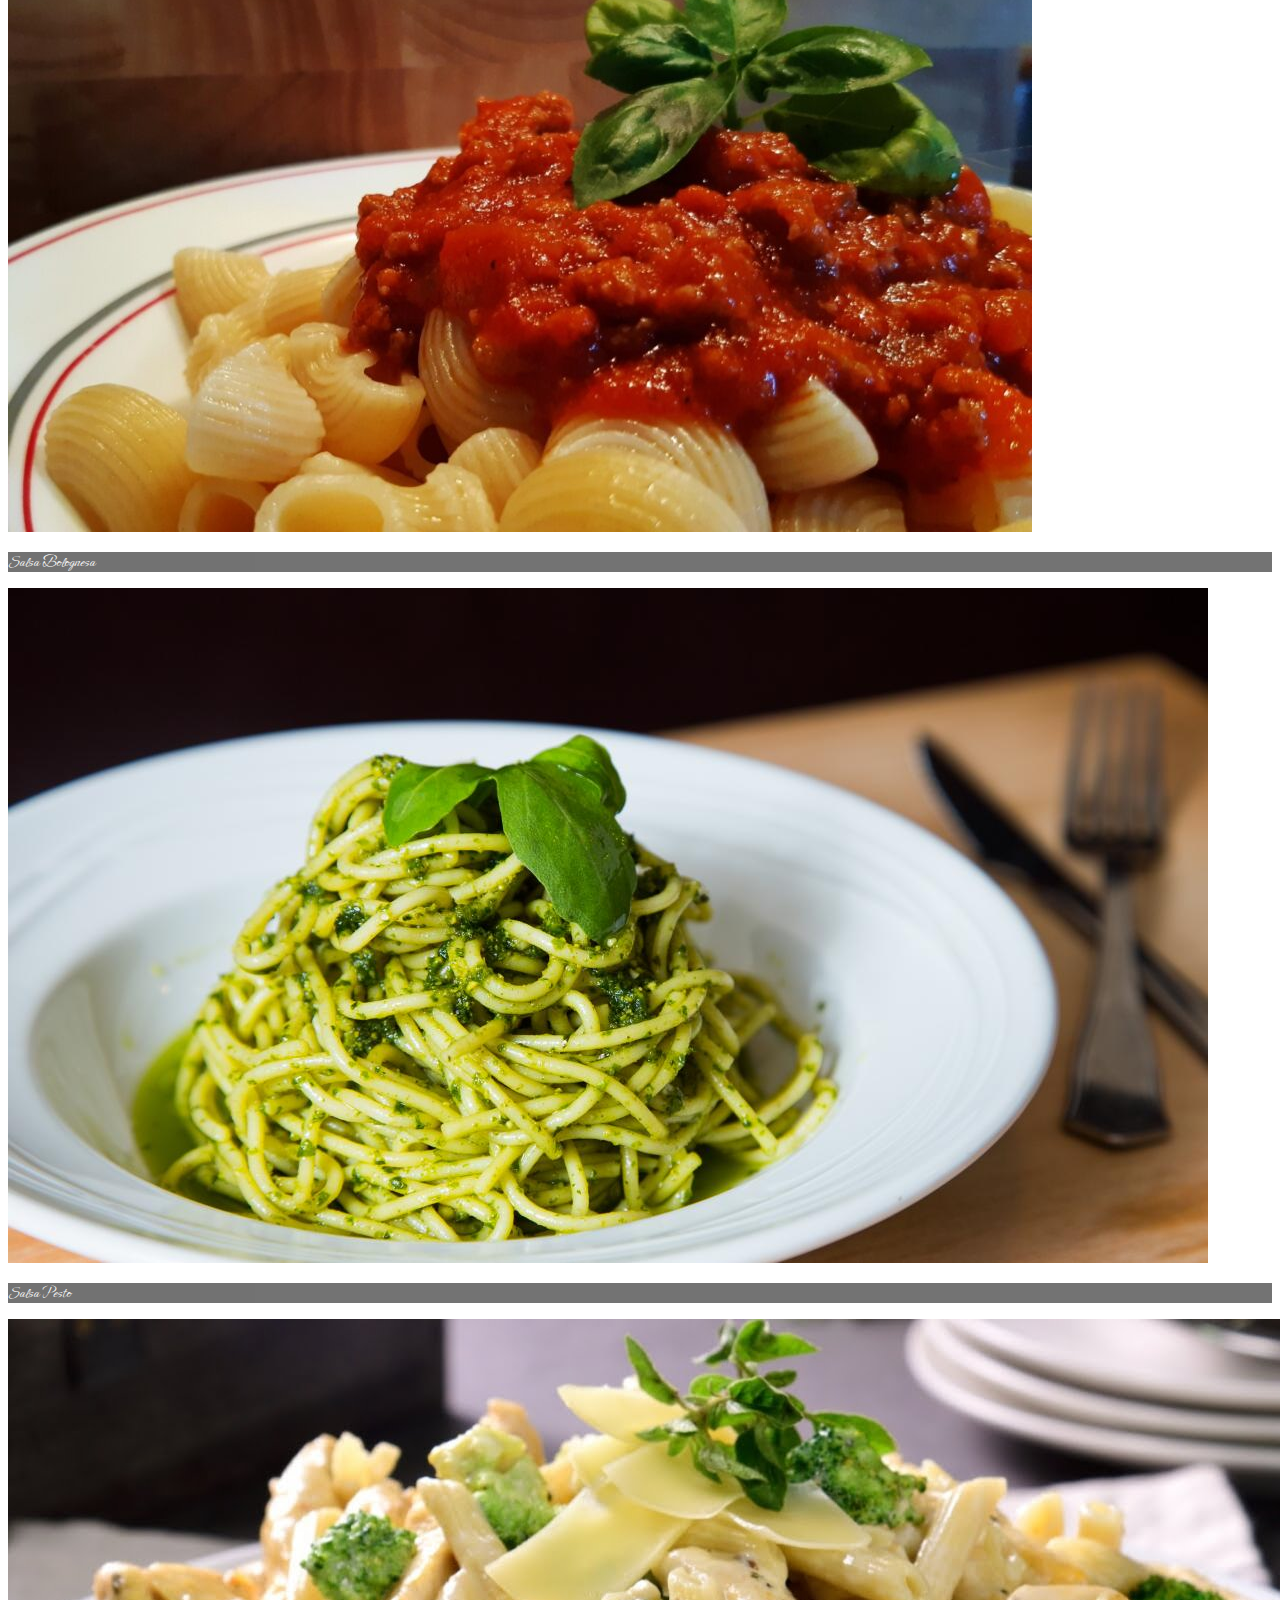
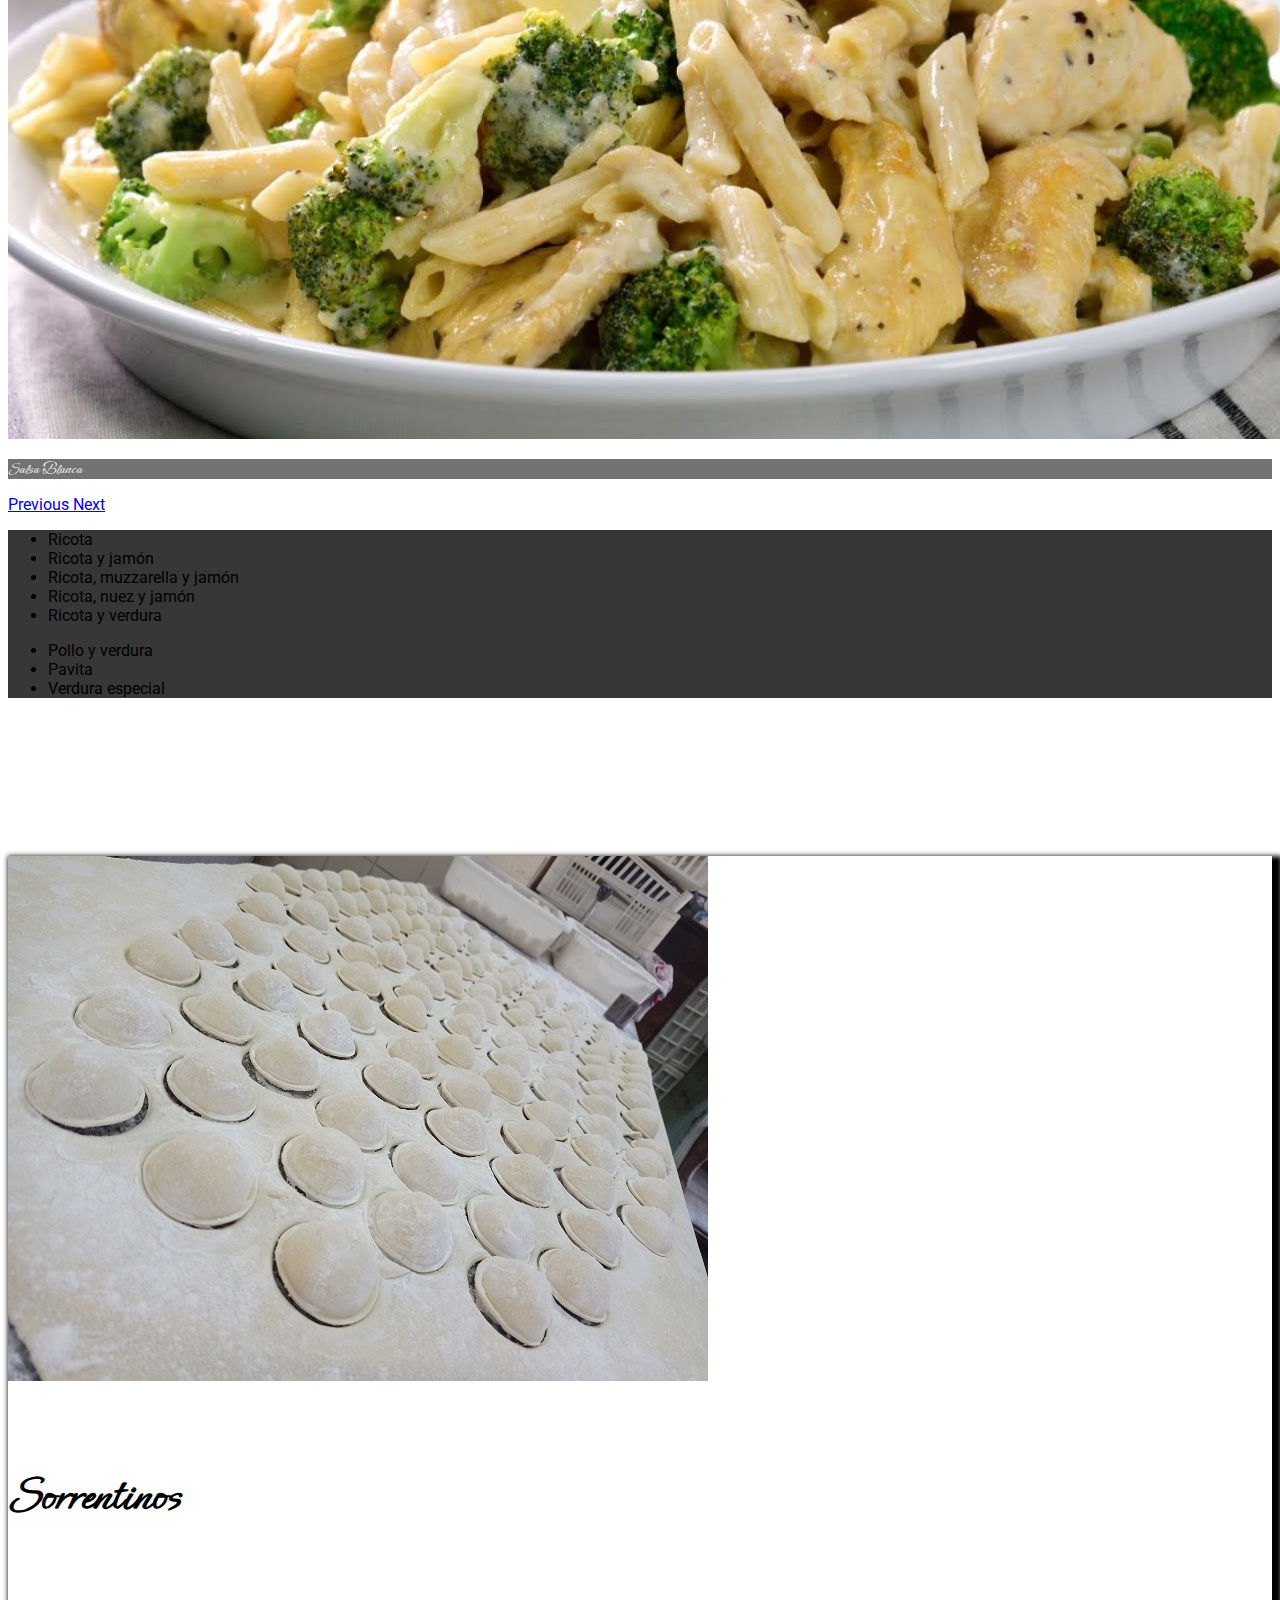
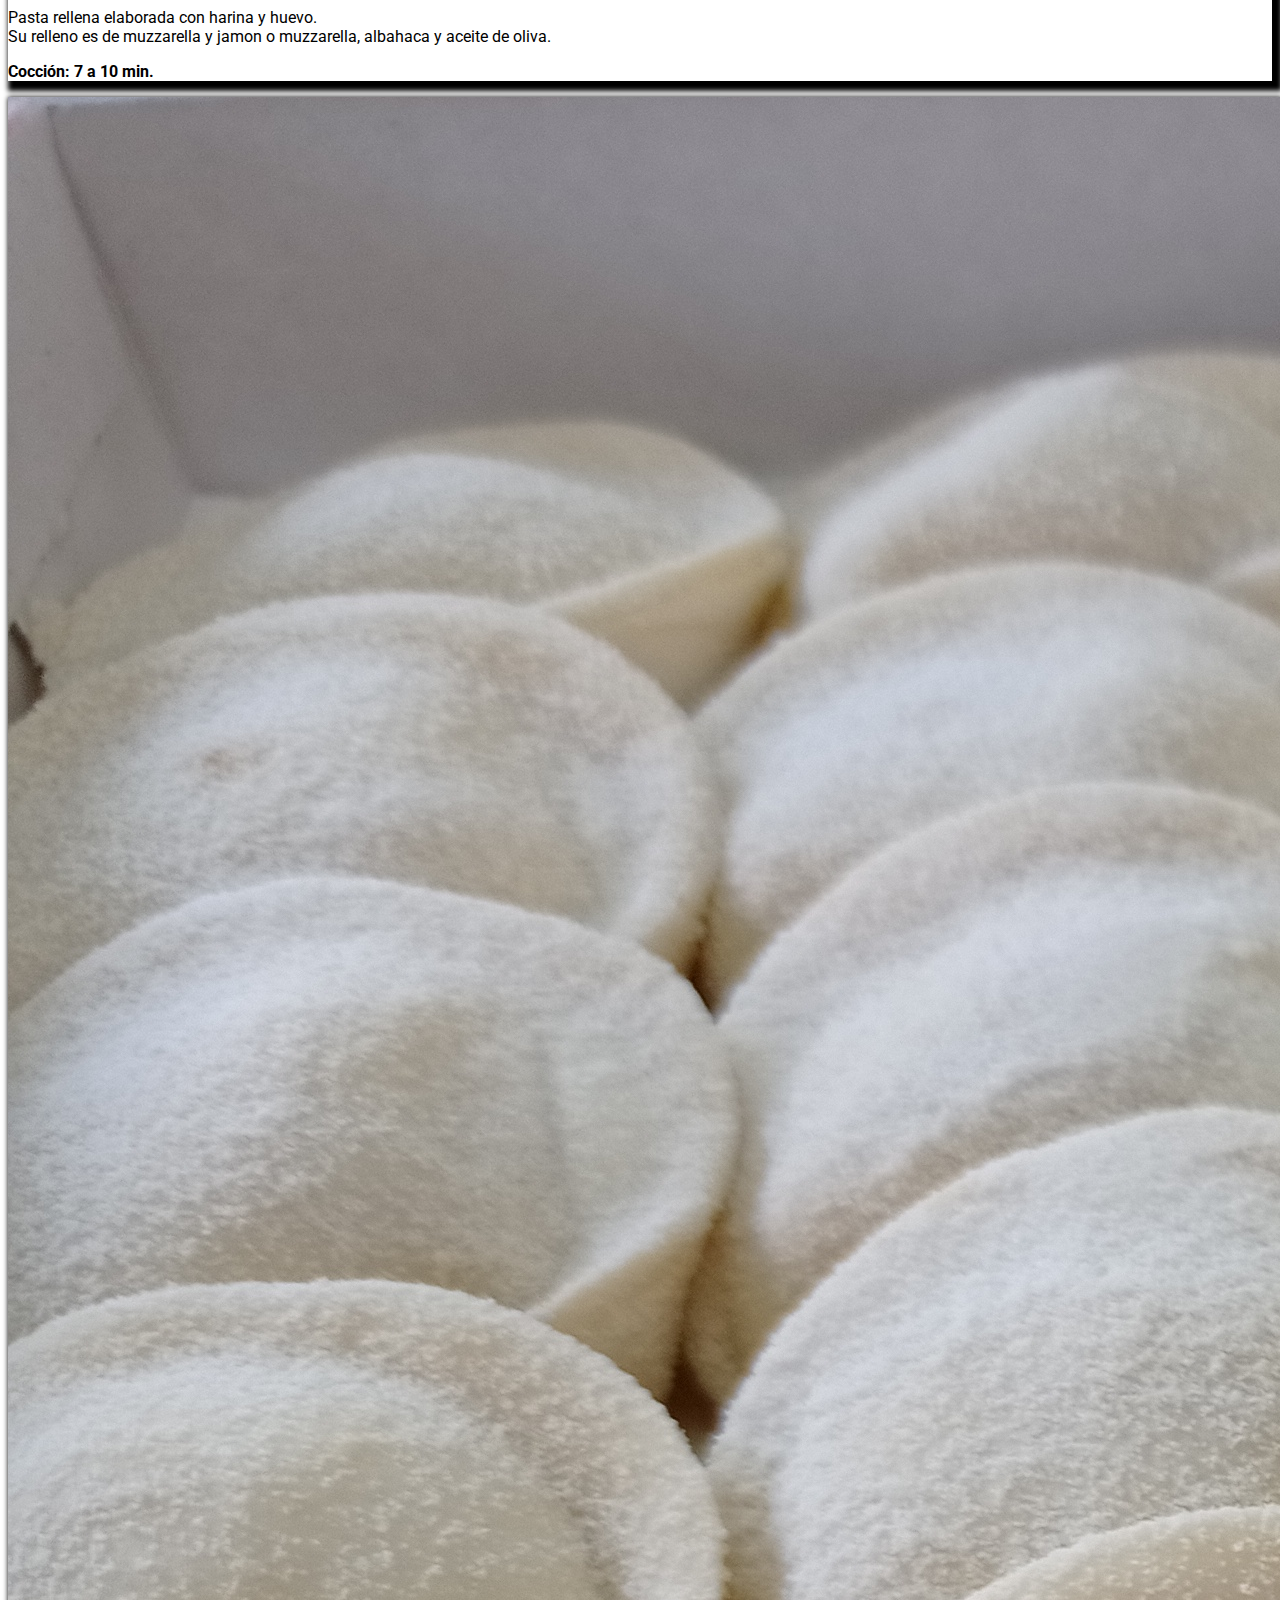
<file: pastas.html>
<!doctype html>
<html lang="es">

<head>
    <meta charset="utf-8">
    <meta name="viewport" content="width=device-width, initial-scale=1.0" />
    <link rel="stylesheet" href="https://cdn.jsdelivr.net/npm/bootstrap@4.6.0/dist/css/bootstrap.min.css"
        integrity="sha384-B0vP5xmATw1+K9KRQjQERJvTumQW0nPEzvF6L/Z6nronJ3oUOFUFpCjEUQouq2+l" crossorigin="anonymous">
    <link rel="stylesheet" href="css/estilos.css">
    <link rel="icon" href="media/icon.svg" type="logo">
    <title>Fabrica de Pastas Santa Mónica</title>
</head>

<body>
    <header>
        <div class="container-fluid">
            <div class="navbar navbar-expand-lg navbar-light">
                <button class="navbar-toggler bgBrown" type="button" data-toggle="collapse" data-target="#navbarNav"
                    aria-controls="navbarNav" aria-expanded="false" aria-label="Toggle navigation">
                    <span class="navbar-toggler-icon"></span>
                </button>
                <div class="collapse navbar-collapse justify-content-center align-content-center fixed-top"
                    id="navbarNav">
                    <ul class="navbar-nav">
                        <li class="nav-item active">
                            <a class="nav-link typeBold" href="index.html">Inicio <span
                                    class="sr-only">(current)</span></a>
                        </li>
                        <li class="nav-item">
                            <a class="nav-link typeBold" href="pastas.html">Pastas</a>
                        </li>
                        <li class="nav-item">
                            <a class="nav-link typeBold" href="salsas.html">Salsas</a>
                        </li>
                        <li class="nav-item">
                            <a class="nav-link typeBold" href="nosotros.html">Nosotros</a>
                        </li>
                        <li class="nav-item">
                            <a class="nav-link typeBold" href="contacto.html">Contacto</a>
                        </li>
                    </ul>
                </div>
            </div>
        </div>
        <div class="container-xl mt-5">
            <div class="d-flex flex-row justify-content-center animation1">
                <p class="titulo fontCursive typeBold brown">Nuestras Pastas</p>
            </div>

            <div class="row justify-content-center align-content-center animation2">
                <p class="titulo fontCursive typeRegular white">Fideos</p>
            </div>
        </div>
    </header>
    <section class="container-xl mt-5">
        <div class="card-deck py-4">
            <div class="card">
                <img src="media/fideoCasero.jpg" class="card-img-top" alt="fideo casero">
                <div class="card-body">
                    <h5 class="card-title">Fideos Caseros</h5>
                    <p class="card-text black typeLight">This is a wider card with supporting text below as a
                        natural lead-in to
                        additional content. This content is a little bit longer.</p>
                </div>
                <div class="card-footer">
                    <small class="text-muted">La caja contiene 12 unidades</small>
                </div>
            </div>
            <div class="card">
                <img src="media/fideoRelleno.jpg" class="card-img-top" alt="fideos rellenos">
                <div class="card-body">
                    <h5 class="card-title">Fideos Rellenos</h5>
                    <p class="card-text">This card has supporting text below as a natural lead-in to additional
                        content.
                    </p>
                </div>
                <div class="card-footer">
                    <small class="text-muted">Last updated 3 mins ago</small>
                </div>
            </div>
            <div class="card">
                <img src="media/mostachol.jpg" class="card-img-top" alt="mostacholes">
                <div class="card-body">
                    <h5 class="card-title">Mostacholes</h5>
                    <p class="card-text">This is a wider card with supporting text below as a natural lead-in to
                        additional content. This card has even longer content than the first to show that equal
                        height
                        action.</p>
                </div>
                <div class="card-footer">
                    <small class="text-muted">Last updated 3 mins ago</small>
                </div>
            </div>
        </div>
        <div class="card-deck py-4">
            <div class="card">
                <img src="media/foratti.jpg" class="card-img-top" alt="foratti">
                <div class="card-body">
                    <h5 class="card-title">Forattis</h5>
                    <p class="card-text black typeLight">This is a wider card with supporting text below as a
                        natural lead-in to
                        additional content. This content is a little bit longer.</p>
                </div>
                <div class="card-footer">
                    <small class="text-muted">La caja contiene 12 unidades</small>
                </div>
            </div>
            <div class="card">
                <img src="media/cintaArgentina.jpg" class="card-img-top" alt="cinta argentina">
                <div class="card-body">
                    <h5 class="card-title">Cinta Argentina</h5>
                    <p class="card-text">This card has supporting text below as a natural lead-in to additional
                        content.
                    </p>
                </div>
                <div class="card-footer">
                    <small class="text-muted">Last updated 3 mins ago</small>
                </div>
            </div>
            <div class="card">
                <img src="media/fusil.jpg" class="card-img-top" alt="fusiles">
                <div class="card-body">
                    <h5 class="card-title">Fusillis</h5>
                    <p class="card-text">This is a wider card with supporting text below as a natural lead-in to
                        additional content. This card has even longer content than the first to show that equal
                        height
                        action.</p>
                </div>
                <div class="card-footer">
                    <small class="text-muted">Last updated 3 mins ago</small>
                </div>
            </div>
        </div>
    </section>
    <section class="container-xl" id="Ravioles">
        <div class="row justify-content-center align-content-center">
            <p class="titulo fontCursive typeRegular white">Ravioles</p>
        </div>
        <div class="container-xl  mb-20 text-center">
            <div id="carouselExampleCaptions" class="carousel slide" data-ride="carousel">
                <ol class="carousel-indicators">
                    <li data-target="#carouselExampleCaptions" data-slide-to="0" class="active"></li>
                    <li data-target="#carouselExampleCaptions" data-slide-to="1"></li>
                    <li data-target="#carouselExampleCaptions" data-slide-to="2"></li>
                </ol>
                <div class="carousel-inner rounded-top">
                    <div class="carousel-item active">
                        <img src="media/blanca.jpg" class="d-block w-100" alt="...">
                        <div class="carousel-caption">
                            <p class="h1 fontCursive white typeRegular bgGray opacity rounded-top">Salsa Filetto</p>
                        </div>
                    </div>

                    <div class="carousel-item">
                        <img src="media/bolognesa.jpeg" class="d-block w-100" alt="...">
                        <div class="carousel-caption text-bo">
                            <p class="h1 fontCursive white typeRegular bgGray opacity rounded-top">Salsa Bolognesa</p>
                        </div>
                    </div>
                    <div class="carousel-item">
                        <img src="media/pesto.jpeg" class="d-block w-100" alt="...">
                        <div class="carousel-caption">
                            <p class="h1 fontCursive white typeRegular bgGray opacity rounded-top">Salsa Pesto</p>
                        </div>
                    </div>
                    <div class="carousel-item">
                        <img src="media/blanca.jpg" class="d-block w-100" alt="...">
                        <div class="carousel-caption">
                            <p class="h1 fontCursive white typeRegular bgGray opacity rounded-top ">Salsa Blanca</p>
                        </div>
                    </div>
                </div>
                <a class="carousel-control-prev" href="#carouselExampleCaptions" role="button" data-slide="prev">
                    <span class="carousel-control-prev-icon" aria-hidden="true"></span>
                    <span class="sr-only">Previous</span>
                </a>
                <a class="carousel-control-next" href="#carouselExampleCaptions" role="button" data-slide="next">
                    <span class="carousel-control-next-icon" aria-hidden="true"></span>
                    <span class="sr-only">Next</span>
                </a>
            </div>
            <div class="d-flex bgGray m-0 mt-2">
                <div class="flex-column flex-fill justify-content-center align-items-center boxContent">
                    <ul class="list-unstyled">
                        <li>Ricota</li>
                        <li>Ricota y jamón</li>
                        <li>Ricota, muzzarella y jamón</li>
                        <li>Ricota, nuez y jamón</li>
                        <li>Ricota y verdura</li>
                    </ul>
                </div>
                <div class="flex-column flex-fill boxContent">
                    <ul class="list-unstyled">
                        <li>Pollo y verdura</li>
                        <li>Pavita</li>
                        <li>Verdura especial</li>
                    </ul>
                </div>
            </div>
        </div>
    </section>

    <section class="container-xl" id="hechoAMano">
        <div class="row justify-content-center align-content-center">
            <p class="titulo fontCursive typeRegular white">Hecho a Mano</p>
        </div>
        <div class="row">
            <div class="col-xs-12 col-md-6 mb-2">
                <div class="card bg-dark text-white mb-2">
                    <img src="media/sorrentino.jpg" class="card-img" alt="...">
                    <div class="card-img-overlay">
                        <h5 class="titulo fontCursive black">Sorrentinos</h5>
                        <p class="card-text black">Pasta rellena elaborada con harina y huevo. <br>
                            Su relleno es de muzzarella y jamon o muzzarella, albahaca y aceite de oliva.</p>
                        <p class="card-text typeBold black">Cocción: 7 a 10 min.</p>
                    </div>
                </div>
            </div>
            <div class="col-xs-12 col-md-6 mb-2">
                <div class="card bg-dark text-white mb-3">
                    <img src="media/capeletti.jpg" class="card-img" alt="...">
                    <div class="card-img-overlay">
                        <h5 class="titulo fontCursive black">Capelettis</h5>
                        <p class="card-text typeRegular black">Pasta rellena elaborada con harina y huevo. <br>
                            Su relleno es de muzzarella y jamon o muzzarella, albahaca y aceite de oliva.
                        </p>
                        <p class="card-text typeBold black">Cocción: 10 a 12 min.</p>
                    </div>
                </div>
            </div>
            <div class="col-xs-12 col-md-6 mb-2">
                <div class="card d-flex justify-content-center bg-dark text-white mb-3">
                    <img src="media/panzotti.jpg" class="card-img" alt="...">
                    <div class="card-img-overlay">
                        <h5 class="titulo fontCursive black">Capelettis</h5>
                        <p class="card-text typeRegular black">Pasta rellena elaborada con harina y huevo. <br>
                            Su relleno es de muzzarella y jamon o muzzarella, albahaca y aceite de oliva.
                        </p>
                        <p class="card-text typeBold black">Cocción: 10 a 12 min.</p>
                    </div>
                </div>
            </div>
        </div>
    </section>
    <footer class="d-flex flex-column align-content-center bannerFooter text-center text-white">
        <div class="d-flex shapes justify-content-center"><img src="/media/shapes.png" alt=""></div>
        <!-- Grid container -->
        <div class="container p-1 pb-0">
            <!-- Section: Social media -->
            <section>
                <!-- Instagram -->
                <a class="btn  btn-floating m-1" href="https://www.instagram.com/santamonicamataderos/" target="_blank"
                    role="button"><img src="media/instagram.png" width="50px" alt="instagram">
                </a>

                <!-- Whatsapp -->
                <a class="btn btn-floating m-1"
                    href="https://wa.me/5491126350891?text=Hola,%20me%20gustaría%20hacer%20un%20pedido%20!"
                    target="_blank" role="button"> <img src="media/whatsapp.png" width="50px" alt="whatsapp">
                </a>
            </section>
            <!-- Section: Social media -->
        </div>
        <!-- Grid container -->

        <!-- Copyright -->
        <div class="text-center p-4" style="background-color: rgba(0, 0, 0, 0.2);">
            <span>© 2021 Copyright:</span>
            <span class=>Hecho por <a class="brown text-decoration-none typeBold"
                    href="https://www.linkedin.com/in/ignacio-martinez-2124501a4" target="__blank">Ignacio
                    Martinez</a></span>
        </div>
        <!-- Copyright -->
    </footer>



    <script src="https://code.jquery.com/jquery-3.5.1.slim.min.js"
        integrity="sha384-DfXdz2htPH0lsSSs5nCTpuj/zy4C+OGpamoFVy38MVBnE+IbbVYUew+OrCXaRkfj"
        crossorigin="anonymous"></script>
    <script src="https://cdn.jsdelivr.net/npm/bootstrap@4.6.0/dist/js/bootstrap.bundle.min.js"
        integrity="sha384-Piv4xVNRyMGpqkS2by6br4gNJ7DXjqk09RmUpJ8jgGtD7zP9yug3goQfGII0yAns"
        crossorigin="anonymous"></script>
</body>

</html>
</file>
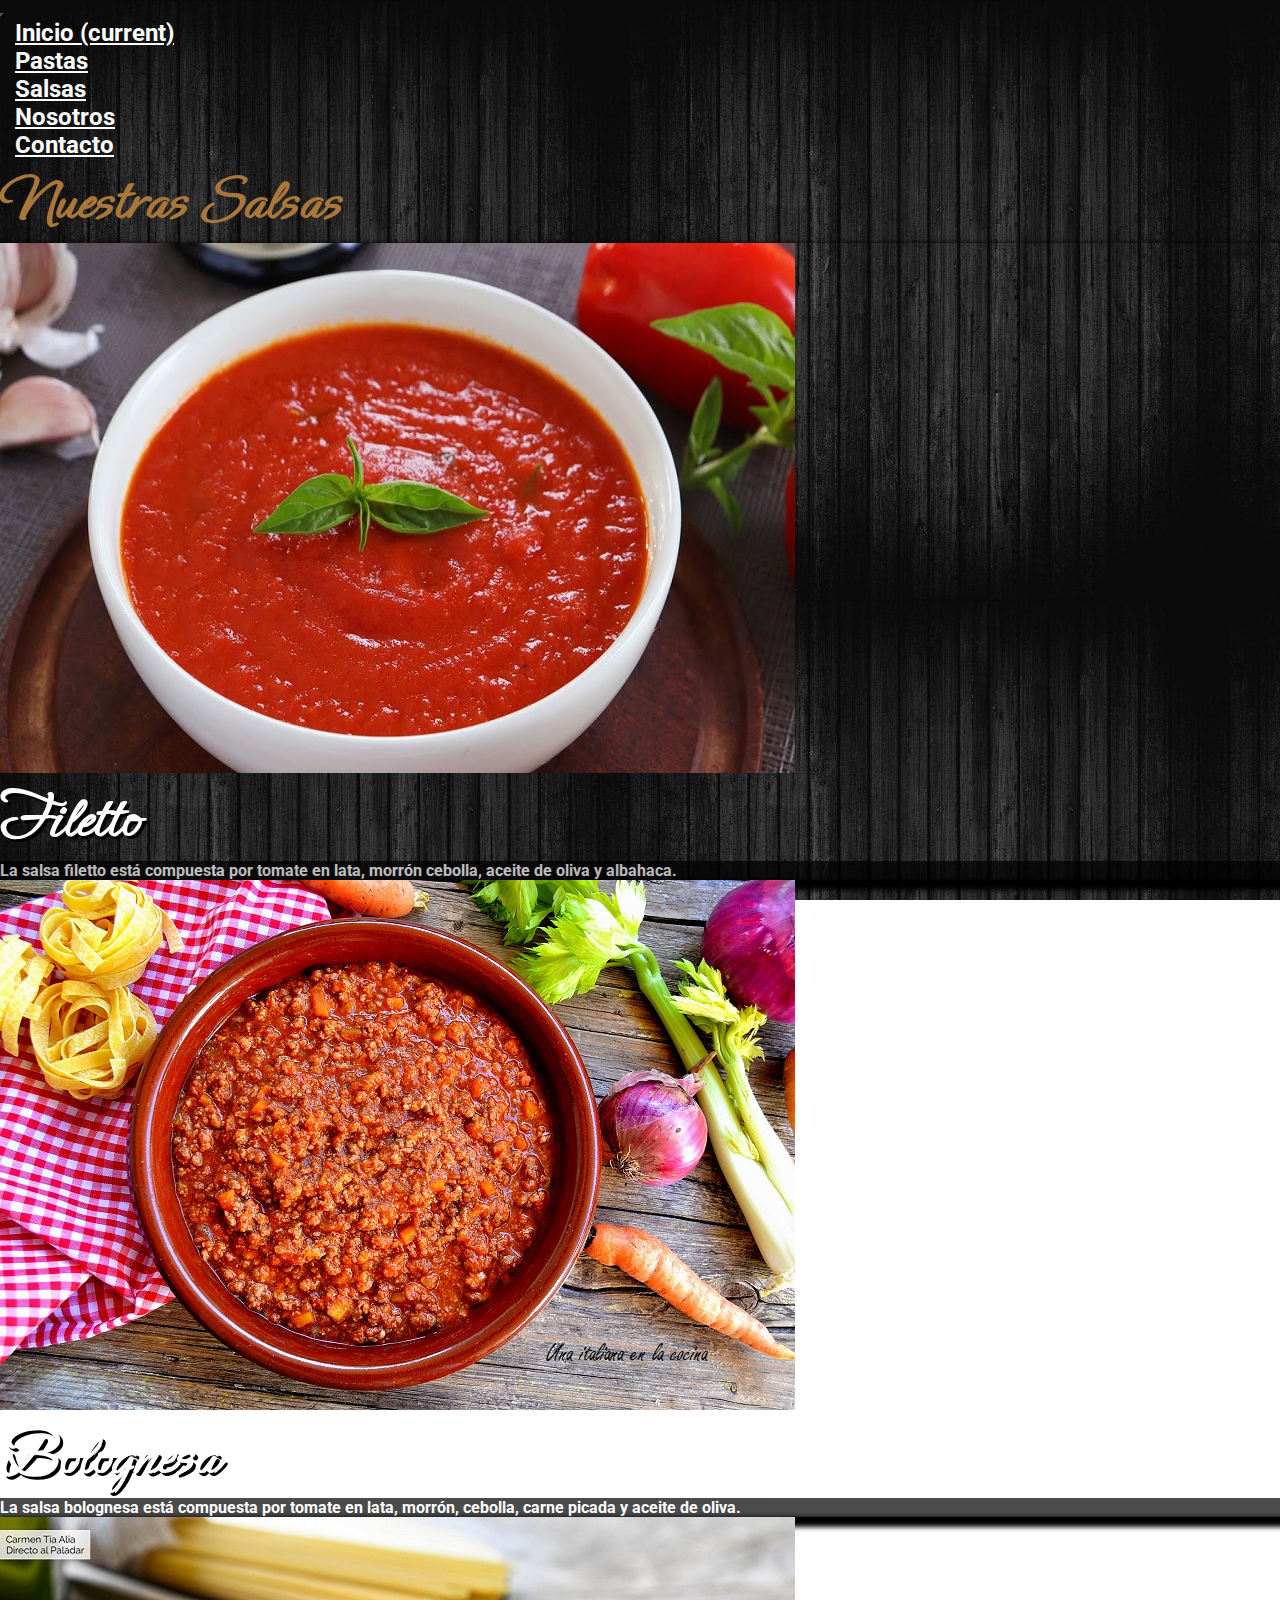
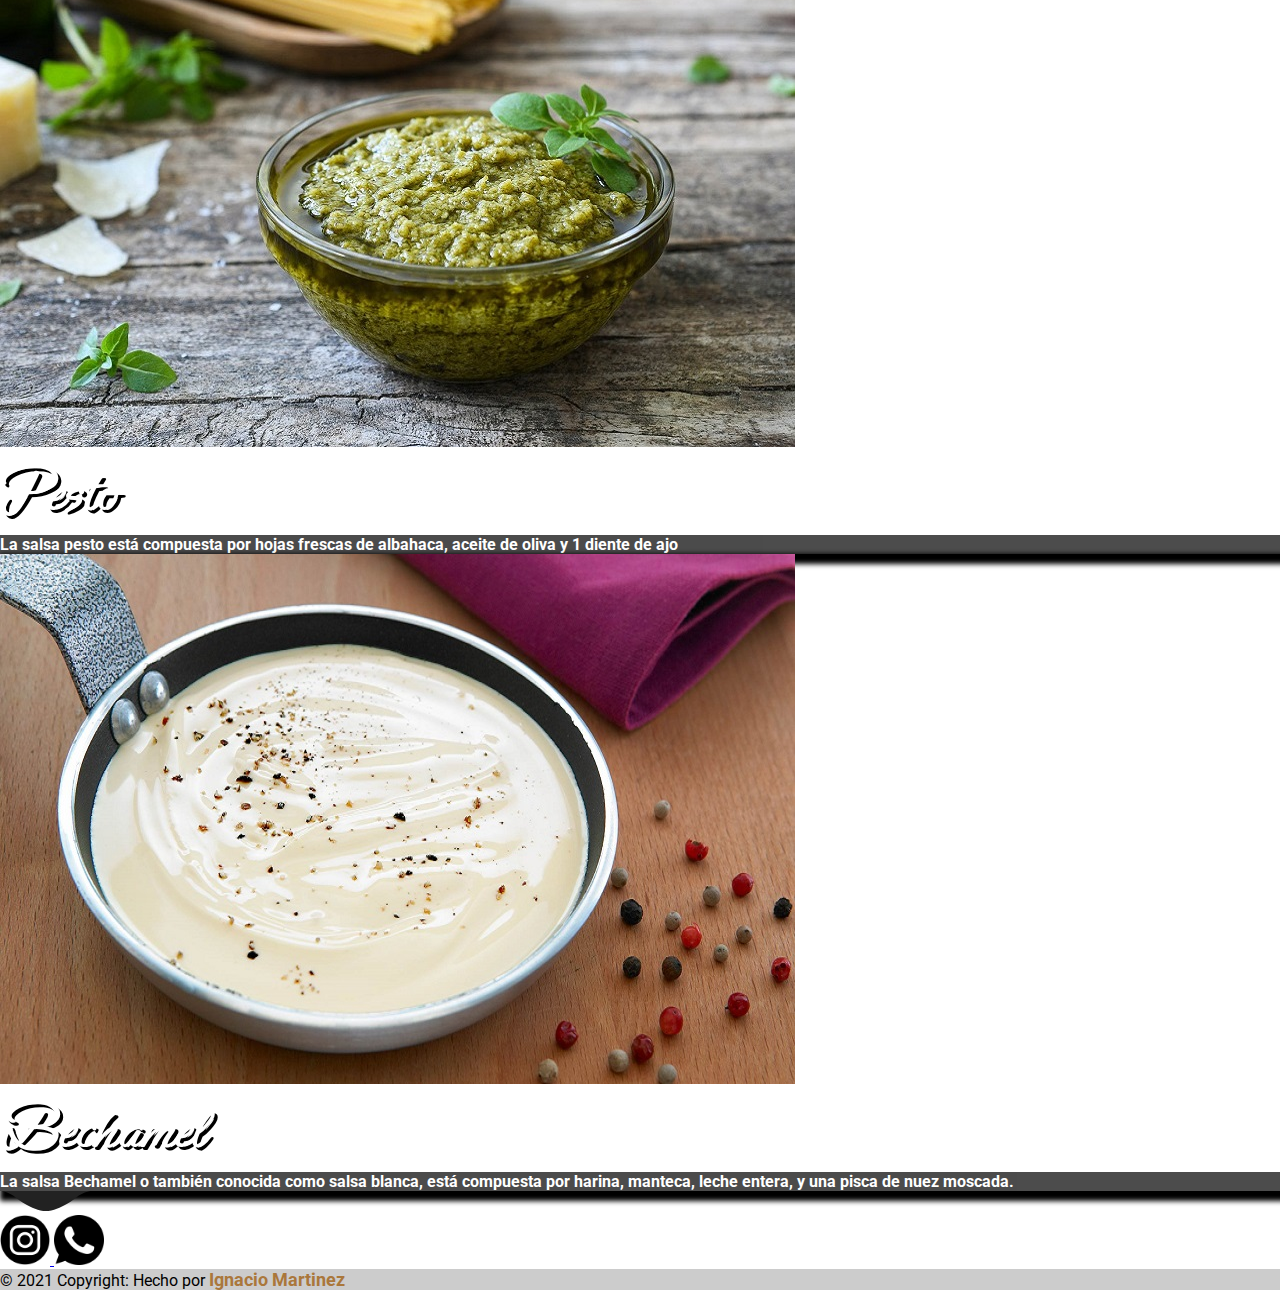
<file: salsas.html>
<!doctype html>
<html lang="es">

<head>
    <meta charset="utf-8">
    <meta name="viewport" content="width=device-width, initial-scale=1.0" />
    <meta name="description" content="Esta es la sección de salsas. Encontras las diferentes variedades y gustos de salsas con las que contamos">
    <meta name="keywords" content="SASA, TUCO, FILETTO, BOLOGNESA, PESTO, SALSA BLANCA, BECHAMEL,">
    <link rel="stylesheet" href="https://cdn.jsdelivr.net/npm/bootstrap@4.6.0/dist/css/bootstrap.min.css"
        integrity="sha384-B0vP5xmATw1+K9KRQjQERJvTumQW0nPEzvF6L/Z6nronJ3oUOFUFpCjEUQouq2+l" crossorigin="anonymous">
    <link rel="stylesheet" href="scss/estilos.css">
    <link rel="icon" href="media/icon.svg" type="logo">
    <title>Salsas | Santa Mónica</title>
</head>

<body>
    <!--Inicio del header-->
    <header>
        <div class="container-fluid">
            <div class="navbar navbar-expand-lg navbar-light">
                <button class="navbar-toggler bgBrown" type="button" data-toggle="collapse" data-target="#navbarNav"
                    aria-controls="navbarNav" aria-expanded="false" aria-label="Toggle navigation">
                    <span class="navbar-toggler-icon"></span>
                </button>
                <nav class="collapse navbar-collapse justify-content-center align-content-center" id="navbarNav">
                    <ul class="navbar-nav">
                        <li class="nav-item active">
                            <a class="nav-link typeBold" href="index.html">Inicio <span
                                    class="sr-only">(current)</span></a>
                        </li>
                        <li class="nav-item">
                            <a class="nav-link typeBold" href="pastas.html">Pastas</a>
                        </li>
                        <li class="nav-item">
                            <a class="nav-link typeBold" href="salsas.html">Salsas</a>
                        </li>
                        <li class="nav-item">
                            <a class="nav-link typeBold" href="nosotros.html">Nosotros</a>
                        </li>
                        <li class="nav-item">
                            <a class="nav-link typeBold" href="contacto.html">Contacto</a>
                        </li>
                    </ul>
                </nav>
            </div>
        </div>
    </header>
    <!--Fin del header-->

    <!--Inicio de la sección salsas-->
    <section class="container-xl mt-5" id="salsas">
        <div class="row justify-content-center align-content-center animation1">
            <p class="titulo fontCursive typeBold brown">Nuestras Salsas</p>
        </div>
        <div class="row">
            <div class="col-sm-6 col-lg-6 col-md-6 col-xl-6">
                <div class="card bg-dark text-white mb-5">
                    <img src="media/filetto.jpg" class="card-img img-fluid" alt="salsa filetto">
                    <div class="card-img-overlay">
                        <h5 class="card-title titulo fontCursive typeBold text-center">Filetto</h5>
                        <p class="card-text typeBold white bgBlack opacity p-1 rounded ">La salsa filetto está compuesta
                            por tomate en lata, morrón cebolla, aceite de oliva y albahaca.</p>
                    </div>
                </div>
            </div>
            <div class="col-sm-6 col-lg-6 col-md-6 col-xl-6">
                <div class="card bg-dark text-white mb-5">
                    <img src="media/bolognesa2.jpeg" class="card-img img-fluid" alt="...">
                    <div class="card-img-overlay">
                        <h5 class="card-title titulo fontCursive typeBold text-center">Bolognesa</h5>
                        <p class="card-text typeBold white bgBlack opacity p-1 rounded">La salsa bolognesa está
                            compuesta por tomate en lata, morrón, cebolla, carne picada y aceite de oliva.
                        </p>
                    </div>
                </div>
            </div>
        </div>
        <div class="row">
            <div class="col-sm-6 col-lg-6 col-md-6 col-xl-6">
                <div class="card bg-dark text-white mb-5">
                    <img src="media/pesto2.jpg" class="card-img img-fluid" alt="salsa filetto">
                    <div class="card-img-overlay">
                        <h5 class="card-title titulo fontCursive typeBold text-center">Pesto</h5>
                        <p class="card-text typeBold white bgBlack opacity p-1 rounded"> La salsa pesto está compuesta
                            por hojas frescas de albahaca, aceite de oliva y 1 diente de ajo </p>
                    </div>
                </div>
            </div>
            <div class="col-sm-6 col-lg-6 col-md-6 col-xl-6">
                <div class="card bg-dark text-white mb-5">
                    <img src="media/salsaBlanca.jpg" class="card-img img-fluid" alt="...">
                    <div class="card-img-overlay">
                        <h5 class="card-title titulo fontCursive typeBold text-center">Bechamel</h5>
                        <p class="card-text typeBold white bgBlack opacity p-1 rounded"> La salsa Bechamel o también
                            conocida como salsa blanca, está compuesta por harina, manteca, leche entera, y una pisca de
                            nuez moscada.
                        </p>
                    </div>
                </div>
            </div>
        </div>
    </section>
    <!--Fin de la sección salsas-->

    <!--Inicio del footer-->
    <footer class="d-flex flex-column align-content-center bannerFooter text-center text-white">
        <div class="d-flex shapes justify-content-center"><img src="media/shapes.png" alt=""></div>
        <!-- Grid container -->
        <div class="container p-1 pb-0">
            <!-- Section: Social media -->
            <section>
                <!-- Instagram -->
                <a class="btn btn-floating m-1" href="https://www.instagram.com/santamonicamataderos/" target="_blank"
                    role="button"><img src="media/instagram.png" width="50px" alt="instagram">
                </a>

                <!-- Whatsapp -->
                <a class="btn btn-floating m-1"
                    href="https://wa.me/5491126350891?text=Hola,%20me%20gustaría%20hacer%20un%20pedido%20!"
                    target="_blank" role="button"> <img src="media/whatsapp.png" width="50px" alt="whatsapp">
                </a>
            </section>
            <!-- Section: Social media -->
        </div>
        <!-- Grid container -->

        <!-- Copyright -->
        <div class="text-center p-4" style="background-color: rgba(0, 0, 0, 0.2);">
            <span>© 2021 Copyright:</span>
            <span>Hecho por <a href="https://www.linkedin.com/in/ignacio-martinez-2124501a4" target="__blank">Ignacio
                    Martinez</a></span>
        </div>
        <!-- Copyright -->
    </footer>
    <!--Fin del footer-->



    <script src="https://code.jquery.com/jquery-3.5.1.slim.min.js"
        integrity="sha384-DfXdz2htPH0lsSSs5nCTpuj/zy4C+OGpamoFVy38MVBnE+IbbVYUew+OrCXaRkfj"
        crossorigin="anonymous"></script>
    <script src="https://cdn.jsdelivr.net/npm/bootstrap@4.6.0/dist/js/bootstrap.bundle.min.js"
        integrity="sha384-Piv4xVNRyMGpqkS2by6br4gNJ7DXjqk09RmUpJ8jgGtD7zP9yug3goQfGII0yAns"
        crossorigin="anonymous"></script>
</body>

</html>
</file>
<file: css/estilos.css>
@import url("https://fonts.googleapis.com/css2?family=Roboto:wght@300;400;700&display=swap");
@import url("https://fonts.googleapis.com/css2?family=Ephesis&display=swap");
* {
  font-family: 'Roboto', sans-serif;
}

body {
  min-height: 100vh;
  background-image: url("../media/fondoCards.jpg");
  background-attachment: fixed;
}

.fontCursive {
  font-family: 'Ephesis', cursive;
}

.titulo {
  font-family: 'Ephesis', cursive;
  font-size: 1.8rem;
}

@media (min-width: 540px) {
  .titulo {
    font-size: 2rem;
  }
}

@media (min-width: 720px) {
  .titulo {
    font-size: 3rem;
  }
}

.typeLight {
  font-weight: 300;
}

.typeRegular {
  font-weight: 400;
}

.typeBold {
  font-weight: 700;
}

.fontTittle {
  font-size: 3rem;
}

.bgGray {
  background-color: #373737;
}

.bgBlack {
  background-color: black;
}

.bgBrown {
  background-color: #AA773B;
}

.bgWhite {
  background-color: white;
}

.white {
  color: white;
}

.black {
  color: black;
}

.brown {
  color: #AA773B;
}

.mb-20 {
  margin-bottom: 20px;
}

.mt-50 {
  margin-top: 50px;
}

.opacity {
  opacity: .7;
}

/*BANNERS*/
.bannerHome {
  background-image: url("../media/home.jpg");
  background-size: cover;
  background-attachment: fixed;
  background-position: bottom;
  height: 100vh;
}

.bannerFooter {
  background-image: url("../media/fondoBanner.jpg");
  background-attachment: fixed;
  background-size: cover;
}

/* ---- ESTILOS GENERALES ---- */
#navbarNav a {
  font-size: 1.5rem;
  -webkit-transition: all 300ms;
  transition: all 300ms;
  color: white;
  margin-left: 15px;
}

#navbarNav a:hover {
  color: #AA773B;
  -webkit-transform: scale(1.2, 1.2);
          transform: scale(1.2, 1.2);
  text-decoration: none;
}

.navbar-nav {
  -webkit-box-orient: horizontal;
  -webkit-box-direction: normal;
      -ms-flex-direction: row;
          flex-direction: row;
  -webkit-box-pack: end;
      -ms-flex-pack: end;
          justify-content: end;
}

/* --- ANIMACIONES GENERALES --- */
.animation1 p {
  -webkit-transition: all 300ms;
  transition: all 300ms;
  -webkit-animation: showTittle 300ms linear;
          animation: showTittle 300ms linear;
}

.animation2 p {
  -webkit-transition: all 600ms;
  transition: all 600ms;
  -webkit-animation: showSubtittle 600ms linear;
          animation: showSubtittle 600ms linear;
}

@-webkit-keyframes showTittle {
  from {
    -webkit-transform: translateY(-200%);
            transform: translateY(-200%);
  }
  to {
    -webkit-transform: translateY(0%);
            transform: translateY(0%);
  }
}

@keyframes showTittle {
  from {
    -webkit-transform: translateY(-200%);
            transform: translateY(-200%);
  }
  to {
    -webkit-transform: translateY(0%);
            transform: translateY(0%);
  }
}

@-webkit-keyframes showSubtittle {
  from {
    -webkit-transform: translateX(-200%);
            transform: translateX(-200%);
  }
  to {
    -webkit-transform: translateX(0%);
            transform: translateX(0%);
  }
}

@keyframes showSubtittle {
  from {
    -webkit-transform: translateX(-200%);
            transform: translateX(-200%);
  }
  to {
    -webkit-transform: translateX(0%);
            transform: translateX(0%);
  }
}

.card {
  -webkit-box-shadow: 5px 5px 5px 5px black;
          box-shadow: 5px 5px 5px 5px black;
  border: none;
}

.card .card-body {
  background-color: #373737;
  background-position: center;
}

.card .card-body .card-title {
  color: #AA773B;
  font-weight: bold;
  font-family: Ephesis;
  font-size: 2rem;
}

.card .card-body .card-text {
  color: white;
}

.card .card-footer {
  background-color: #373737;
}

.btn:hover {
  background-color: white;
  color: #AA773B;
}

footer span a {
  color: #AA773B;
  font-weight: bold;
  text-decoration: none;
  font-size: 1.15rem;
}

footer span a:hover {
  color: black;
  text-decoration: none;
}

.carouselHome {
  max-width: 700px;
  margin: 0px auto;
}

/* ---- PASTAS ---- */
.boxContent p {
  color: #AA773B;
  font-family: ephesis;
  font-size: 1.5rem;
}

@media (min-width: 720px) {
  .boxContent p {
    font-size: 3rem;
  }
}

/* ---- SALSAS ----*/
#salsas .card .card-title {
  font-size: 1.5rem;
}

@media (min-width: 300px) {
  #salsas .card .card-title {
    font-size: 3rem;
  }
}

@media (min-width: 720px) {
  #salsas .card .card-title {
    font-size: 4rem;
  }
}

#salsas .card .card-text {
  font-size: .5rem;
}

@media (min-width: 300px) {
  #salsas .card .card-text {
    font-size: .8rem;
  }
}

@media (min-width: 720px) {
  #salsas .card .card-text {
    font-size: 1rem;
  }
}
/*# sourceMappingURL=estilos.css.map */
</file>
<file: scss/estilos.css>
@import url("https://fonts.googleapis.com/css2?family=Roboto:wght@300;400;700&display=swap");
@import url("https://fonts.googleapis.com/css2?family=Ephesis&display=swap");
* {
  font-family: 'Roboto', sans-serif;
  margin: 0;
  padding: 0;
}

body, html {
  height: 100%;
  background-image: url("../media/fondoCards.jpg");
  background-attachment: fixed;
}

.wrapper {
  min-height: 100%;
}

.fontCursive {
  font-family: 'Ephesis', cursive;
}

.titulo {
  font-family: 'Ephesis', cursive;
  font-size: 2.5rem;
}

@media (min-width: 540px) {
  .titulo {
    font-size: 2.8rem;
  }
}

@media (min-width: 720px) {
  .titulo {
    font-size: 3rem;
  }
}

@media (min-width: 960px) {
  .titulo {
    font-size: 4rem;
  }
}

.typeLight {
  font-weight: 300;
}

.typeRegular {
  font-weight: 400;
}

.typeBold {
  font-weight: 700;
}

.fontTittle {
  font-size: 3rem;
}

.bgGray {
  background-color: #373737;
}

.bgBlack {
  background-color: #000;
}

.bgBrown {
  background-color: #AA773B;
}

.bgWhite {
  background-color: #fff;
}

.white {
  color: #fff;
}

.black {
  color: #000;
}

.brown {
  color: #AA773B;
}

.mb-20 {
  margin-bottom: 20px;
}

.opacity {
  opacity: .7;
}

/*BANNERS*/
.bannerHome {
  background-image: url("../media/home.jpg");
  background-size: cover;
  background-attachment: fixed;
  height: 100vh;
}

.bannerFooter {
  background-image: url("../media/fondoBanner.jpg");
  background-attachment: fixed;
  background-size: cover;
}

/* ---- ESTILOS GENERALES ---- */
#navbarNav a {
  font-size: 1.5rem;
  -webkit-transition: all 300ms;
  transition: all 300ms;
  color: #fff;
  margin-left: 15px;
}

#navbarNav a:hover {
  color: #AA773B;
  -webkit-transform: scale(1.2, 1.2);
          transform: scale(1.2, 1.2);
  text-decoration: none;
}

/* --- ANIMACIONES GENERALES --- */
.animation1 p {
  -webkit-transition: all 300ms;
  transition: all 300ms;
  -webkit-animation: showTittle 300ms linear;
          animation: showTittle 300ms linear;
}

.animation2 p {
  -webkit-transition: all 600ms;
  transition: all 600ms;
  -webkit-animation: showSubtittle 600ms linear;
          animation: showSubtittle 600ms linear;
}

@-webkit-keyframes showTittle {
  from {
    -webkit-transform: translateY(-200%);
            transform: translateY(-200%);
  }
  to {
    -webkit-transform: translateY(0%);
            transform: translateY(0%);
  }
}

@keyframes showTittle {
  from {
    -webkit-transform: translateY(-200%);
            transform: translateY(-200%);
  }
  to {
    -webkit-transform: translateY(0%);
            transform: translateY(0%);
  }
}

@-webkit-keyframes showSubtittle {
  from {
    -webkit-transform: translateX(-200%);
            transform: translateX(-200%);
  }
  to {
    -webkit-transform: translateX(0%);
            transform: translateX(0%);
  }
}

@keyframes showSubtittle {
  from {
    -webkit-transform: translateX(-200%);
            transform: translateX(-200%);
  }
  to {
    -webkit-transform: translateX(0%);
            transform: translateX(0%);
  }
}

.card {
  -webkit-box-shadow: 5px 5px 5px 5px #000;
          box-shadow: 5px 5px 5px 5px #000;
  border: none;
}

.card .card-body {
  background-color: #373737;
  background-position: center;
}

.card .card-body .card-title {
  color: #AA773B;
  font-weight: bold;
  font-family: Ephesis;
  font-size: 2rem;
}

.card .card-body .card-text {
  color: #fff;
}

.card .card-footer {
  background-color: #373737;
}

.btn:hover {
  background-color: white;
  color: #AA773B;
}

.carouselHome {
  max-width: 700px;
  margin: 0px auto;
}

/*FOOTER*/
footer span a {
  color: #AA773B;
  font-weight: bold;
  text-decoration: none;
  font-size: 1.15rem;
}

footer span a:hover {
  color: #000;
  text-decoration: none;
}

.btn:focus {
  outline: 0;
  -webkit-box-shadow: none;
          box-shadow: none;
}

/* ---- PASTAS ---- */
.boxContent p {
  color: #AA773B;
  font-family: ephesis;
  font-size: 1.5rem;
}

@media (min-width: 720px) {
  .boxContent p {
    font-size: 3rem;
  }
}

/* ---- SALSAS ----*/
#salsas .card .card-title {
  color: #fff;
  text-shadow: 3px 3px #000;
  font-size: 1.5rem;
}

@media (min-width: 300px) {
  #salsas .card .card-title {
    font-size: 3rem;
  }
}

@media (min-width: 720px) {
  #salsas .card .card-title {
    font-size: 4rem;
  }
}

#salsas .card .card-text {
  font-size: .5rem;
}

@media (min-width: 300px) {
  #salsas .card .card-text {
    font-size: .8rem;
  }
}

@media (min-width: 720px) {
  #salsas .card .card-text {
    font-size: 1rem;
  }
}

/*---- CONTACTO ----*/
.form-control:focus {
  color: #000;
  background-color: #fff;
  border-color: #AA773B;
  outline: 0;
  -webkit-box-shadow: 0 0 0 2px #AA773B;
          box-shadow: 0 0 0 2px #AA773B;
}
/*# sourceMappingURL=estilos.css.map */
</file>
